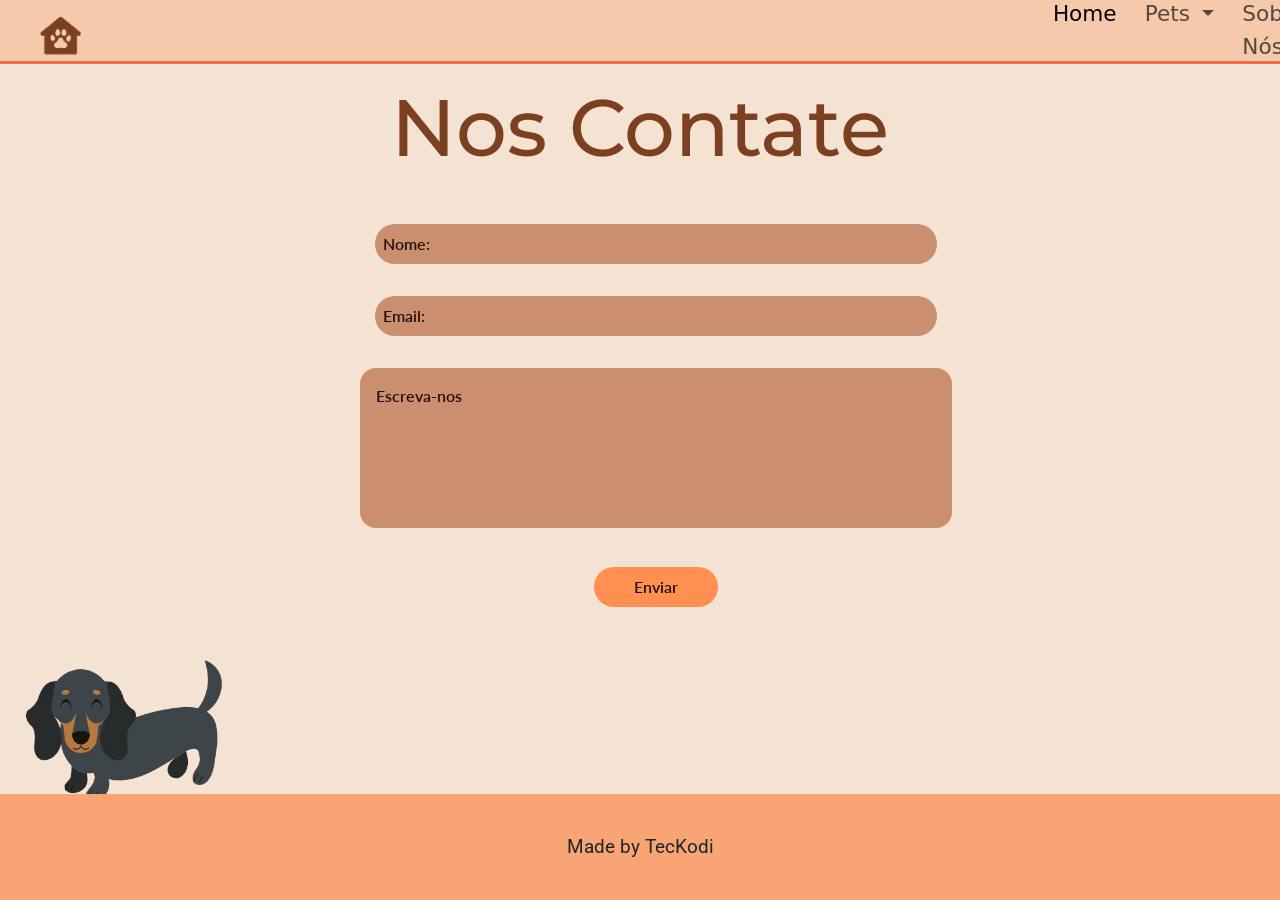
<file: web/contact.html>
<!DOCTYPE html>
<html lang="pt-br">
<head>
    <meta charset="UTF-8">
    <meta name="viewport" content="width=device-width, initial-scale=1.0">
    <title>Achados e Amados</title>

    <link rel="shortcut icon" href="./img/logoPetsBranco.png" type="image/x-icon">

    <link href='https://unpkg.com/boxicons@2.1.4/css/boxicons.min.css' rel='stylesheet'>
<!-- boxicons -->
<link href="https://cdn.jsdelivr.net/npm/bootstrap@5.3.3/dist/css/bootstrap.min.css" rel="stylesheet" integrity="sha384-QWTKZyjpPEjISv5WaRU9OFeRpok6YctnYmDr5pNlyT2bRjXh0JMhjY6hW+ALEwIH" crossorigin="anonymous">

<!-- bootstrap -->

<link rel="stylesheet" href="css/style.css">
<link rel="stylesheet" href="css/media/media.css">

</head>
<body>
    <header>
        <div class="bar">
            <!-- bg-transparent -->
            <nav class="navbar navbar-expand-lg  py-0">
                <div class="container-fluid">
                    <a class="navbar-brand" href="index.html"><img src="img/logoPetsMarrom.png" alt=""></a>
                    <button class="navbar-toggler" type="button" data-bs-toggle="collapse"
                        data-bs-target="#navbarNavDropdown" aria-controls="navbarNavDropdown" aria-expanded="false"
                        aria-label="Toggle navigation">
                        <span class="navbar-toggler-icon"></span>
                    </button>
                    <div class="collapse navbar-collapse" id="navbarNavDropdown">
                        <ul class="navbar-nav fs-4 ">
                            <li class="nav-item ">
                                <a class="nav-link active" aria-current="page" href="index.html">Home</a>
                            </li>
                            <li class="nav-item dropdown">
                                <a class="nav-link dropdown-toggle" href="#" role="button" data-bs-toggle="dropdown"
                                    aria-expanded="false">
                                    Pets
                                </a>
                                <ul class="dropdown-menu categoria">
                                    <!-- <li><a class="dropdown-item" href="pets.html">Gatos</a></li>
                                    <li><a class="dropdown-item" href="#">Cachorro</a></li>
                                    <li><a class="dropdown-item" href="#">Something else here</a></li> -->
                                </ul>
                            </li>
                            <li class="nav-item">
                                <a class="nav-link" href="aboutUs.html">Sobre Nós</a>
                            </li>
                            <li class="nav-item">
                                <a class="nav-link" href="contact.html">Contato</a>
                            </li>
                            <li class="nav-item logado">
                                <!-- <a class="nav-link" href="login.html">Login</a> -->
                            </li>
                        </ul>
                    </div>
                </div>
            </nav>
        </div>

    </header>

    <main>
        <section id="contact" class="contact">
            <h1>Nos Contate</h1>
            <div class="contato">
                <form action="https://api.staticforms.xyz/submit" method="post">
                    <input type="hidden" name="accessKey" value="a61a9479-4e42-4379-bc9b-01a0e63370bd">
                    <ul>
                        <li><input type="text" placeholder="Nome:" name="nome" id="nome"></li>
                        <li><input type="email" name="email" id="email" placeholder="Email:"></li>
                        <li><textarea name="texto" id="texto" placeholder="Escreva-nos" ></textarea></li>
                        <input type="hidden" name="redirectTo" value="https://achadoseamados.z15.web.core.windows.net/thanks.html">

                        <li><input type="submit" value="Enviar" /></li>
                    </ul>
                </form>
            </div>
            <img src="./img/doguinhoDecorativo.png" alt="cachorrinho fofo">

        </section>
   
    </main>
    
    <footer>
            <p>Made by TecKodi</p>
    </footer>



    
    <script src="https://cdn.jsdelivr.net/npm/bootstrap@5.3.3/dist/js/bootstrap.bundle.min.js" integrity="sha384-YvpcrYf0tY3lHB60NNkmXc5s9fDVZLESaAA55NDzOxhy9GkcIdslK1eN7N6jIeHz" crossorigin="anonymous"></script>
    <!-- bootstrap js -->
    <script src="js/js/jquery-3.6.1.min.js"></script>

    <script src="js/js/script.js"></script>
</body>
</html>
</file>
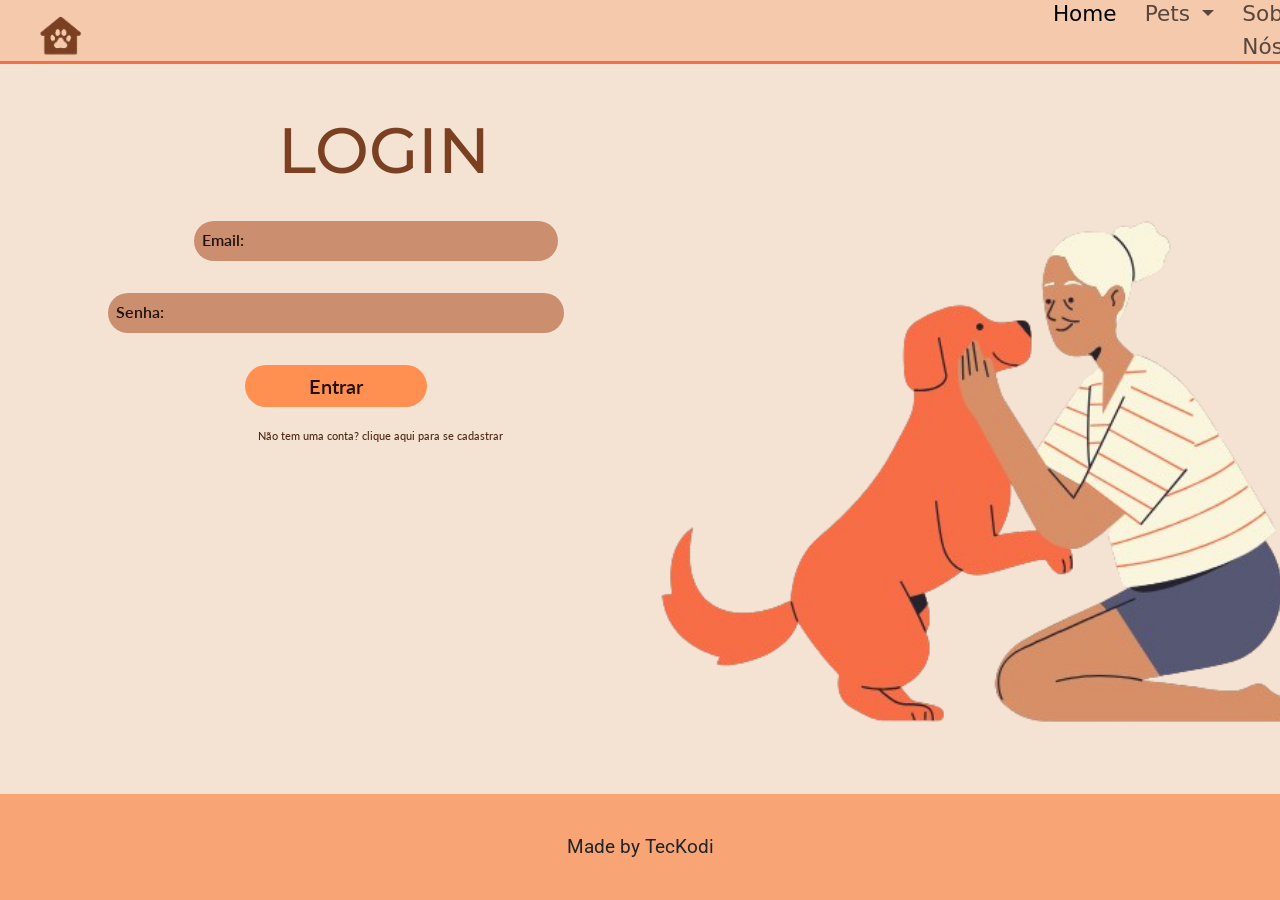
<file: web/login.html>
<!DOCTYPE html>
<html lang="pt-br">
<head>
    <meta charset="UTF-8">
    <meta name="viewport" content="width=device-width, initial-scale=1.0">
    <title>Achados e Amados</title>

    <link rel="shortcut icon" href="./img/logoPetsBranco.png" type="image/x-icon">

    <link href='https://unpkg.com/boxicons@2.1.4/css/boxicons.min.css' rel='stylesheet'>
<!-- boxicons -->
<link href="https://cdn.jsdelivr.net/npm/bootstrap@5.3.3/dist/css/bootstrap.min.css" rel="stylesheet" integrity="sha384-QWTKZyjpPEjISv5WaRU9OFeRpok6YctnYmDr5pNlyT2bRjXh0JMhjY6hW+ALEwIH" crossorigin="anonymous">
<!-- bootstrap -->
<link rel="stylesheet" href="css/style.css">
<link rel="stylesheet" href="css/media/media.css">

</head>
<body>
    <header>
        <div class="bar">
            <!-- bg-transparent -->
            <nav class="navbar navbar-expand-lg  py-0">
                <div class="container-fluid">
                    <a class="navbar-brand" href="index.html"><img src="img/logoPetsMarrom.png" alt=""></a>
                    <button class="navbar-toggler" type="button" data-bs-toggle="collapse"
                        data-bs-target="#navbarNavDropdown" aria-controls="navbarNavDropdown" aria-expanded="false"
                        aria-label="Toggle navigation">
                        <span class="navbar-toggler-icon"></span>
                    </button>
                    <div class="collapse navbar-collapse" id="navbarNavDropdown">
                        <ul class="navbar-nav fs-4 ">
                            <li class="nav-item ">
                                <a class="nav-link active" aria-current="page" href="index.html">Home</a>
                            </li>
                            <li class="nav-item dropdown">
                                <a class="nav-link dropdown-toggle" href="#" role="button" data-bs-toggle="dropdown"
                                    aria-expanded="false">
                                    Pets
                                </a>
                                <ul class="dropdown-menu categoria">
                                    <!-- <li><a class="dropdown-item" href="pets.html">Gatos</a></li>
                                    <li><a class="dropdown-item" href="#">Cachorro</a></li>
                                    <li><a class="dropdown-item" href="#">Something else here</a></li> -->
                                </ul>
                            </li>
                            <li class="nav-item">
                                <a class="nav-link" href="aboutUs.html">Sobre Nós</a>
                            </li>
                            <li class="nav-item">
                                <a class="nav-link" href="contact.html">Contato</a>
                            </li>
                            <li class="nav-item logado">
                                <!-- <a class="nav-link" href="login.html">Login</a> -->
                            </li>
                        </ul>
                    </div>
                </div>
            </nav>
        </div>

    </header>

    <main>
        <section class="login">
            <div class="log">
                <h1>LOGIN</h1>
                <div class="informacoes">
                    <ul>
                        <li><input type="text" name="nome" id="email" placeholder="Email:"></li>
                        <li><input type="password" name="email" id="senha" placeholder="Senha:"></li>
                        <button class="btn btn-lg btn-primary btn-block" type="button" id="btnLogin">Entrar</button>                    </ul>
                    <li><p><a href="cadastro.html">Não tem uma conta? clique aqui para se cadastrar</a></p></li>
                </div>
            </div>
            <img src="img/imgDecorativa.png" alt="">
        </section>
    </main>

    <footer>
            <p>Made by TecKodi</p>
    </footer>

    
    <script src="https://cdn.jsdelivr.net/npm/bootstrap@5.3.3/dist/js/bootstrap.bundle.min.js" integrity="sha384-YvpcrYf0tY3lHB60NNkmXc5s9fDVZLESaAA55NDzOxhy9GkcIdslK1eN7N6jIeHz" crossorigin="anonymous"></script>
    <!-- bootstrap js -->

    <script src="js/js/jquery-3.6.1.min.js"></script>

    <script src="js/js/script.js"></script>
    <script src="js/ajax/login.js"></script>
</body>
</html>
</file>
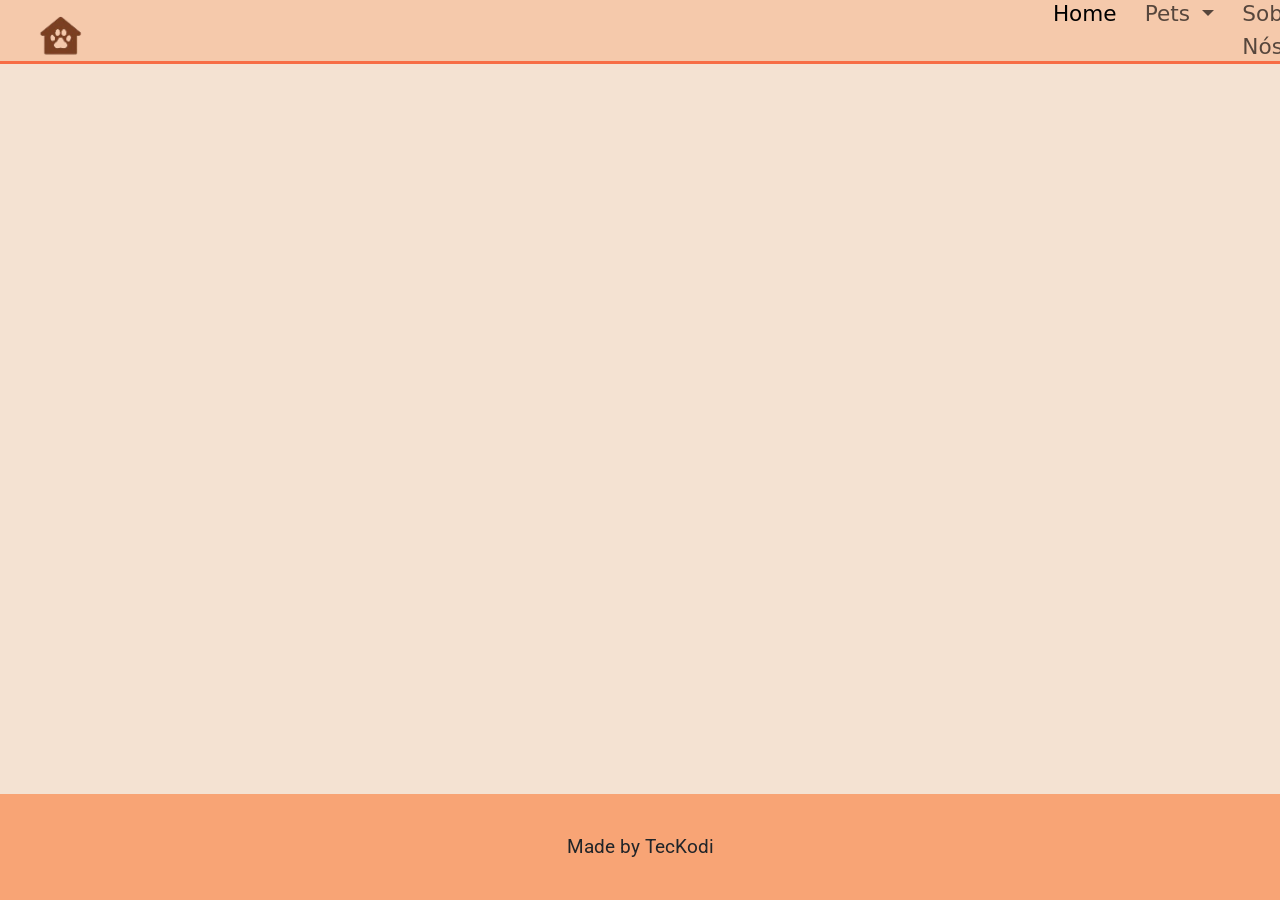
<file: web/perfil.html>
<!DOCTYPE html>
<html lang="pt-br">
<head>
    <meta charset="UTF-8">
    <meta name="viewport" content="width=device-width, initial-scale=1.0">
    <title>Achados e Amados</title>

    <link rel="shortcut icon" href="./img/logoPetsBranco.png" type="image/x-icon">

    <link href='https://unpkg.com/boxicons@2.1.4/css/boxicons.min.css' rel='stylesheet'>
<!-- boxicons -->
<link href="https://cdn.jsdelivr.net/npm/bootstrap@5.3.3/dist/css/bootstrap.min.css" rel="stylesheet" integrity="sha384-QWTKZyjpPEjISv5WaRU9OFeRpok6YctnYmDr5pNlyT2bRjXh0JMhjY6hW+ALEwIH" crossorigin="anonymous">
<!-- bootstrap -->
<link rel="stylesheet" href="css/style.css">
<link rel="stylesheet" href="css/media/media.css">


</head>
<body>
    <header>
        <div class="bar">
            <!-- bg-transparent -->
            <nav class="navbar navbar-expand-lg  py-0">
                <div class="container-fluid">
                    <a class="navbar-brand" href="index.html"><img src="img/logoPetsMarrom.png" alt=""></a>
                    <button class="navbar-toggler" type="button" data-bs-toggle="collapse"
                        data-bs-target="#navbarNavDropdown" aria-controls="navbarNavDropdown" aria-expanded="false"
                        aria-label="Toggle navigation">
                        <span class="navbar-toggler-icon"></span>
                    </button>
                    <div class="collapse navbar-collapse" id="navbarNavDropdown">
                        <ul class="navbar-nav fs-4 ">
                            <li class="nav-item ">
                                <a class="nav-link active" aria-current="page" href="index.html">Home</a>
                            </li>
                            <li class="nav-item dropdown">
                                <a class="nav-link dropdown-toggle" href="#" role="button" data-bs-toggle="dropdown"
                                    aria-expanded="false">
                                    Pets
                                </a>
                                <ul class="dropdown-menu categoria">
                                    <!-- <li><a class="dropdown-item" href="pets.html">Gatos</a></li>
                                    <li><a class="dropdown-item" href="#">Cachorro</a></li>
                                    <li><a class="dropdown-item" href="#">Something else here</a></li> -->
                                </ul>
                            </li>
                            <li class="nav-item">
                                <a class="nav-link" href="aboutUs.html">Sobre Nós</a>
                            </li>
                            <li class="nav-item">
                                <a class="nav-link" href="contact.html">Contato</a>
                            </li>
                            <li class="nav-item logado">
                                <!-- <a class="nav-link" href="login.html">Login</a> -->
                            </li>
                        </ul>
                    </div>
                </div>
            </nav>
        </div>

    </header>

    <main>
        <section class="perfil">
            <div class="perfiluau">

                <!-- <div class="perfilFoto">
                    <img id="fotoPerfil" src="" alt="Foto de Perfil">
                    <input type="file" id="uploadFoto" accept="image/*">
                </div>
                <div class="infPerfil">
                    <p id="nome">nome</p>
                    <p id="email">email</p>
                    <p id="telefone">telefone</p>
                    <br>
                    <hr>
                    <br>
                    <a href="PerfilEditar.html" id="editarinf">Editar informações</a>
                </div>
                <a href="index.html" id="logout">logOut</a> -->
            </div>
        </section>
    </main>

    <footer>
        <p>Made by TecKodi</p>
    </footer>


    
    <script src="https://cdn.jsdelivr.net/npm/bootstrap@5.3.3/dist/js/bootstrap.bundle.min.js" integrity="sha384-YvpcrYf0tY3lHB60NNkmXc5s9fDVZLESaAA55NDzOxhy9GkcIdslK1eN7N6jIeHz" crossorigin="anonymous"></script>
    <!-- bootstrap js -->
    <script src="js/js/jquery-3.6.1.min.js"></script>

    <script src="js/js/script.js"></script>
    <script src="js/ajax/perfil.js"></script>
</html>
</file>
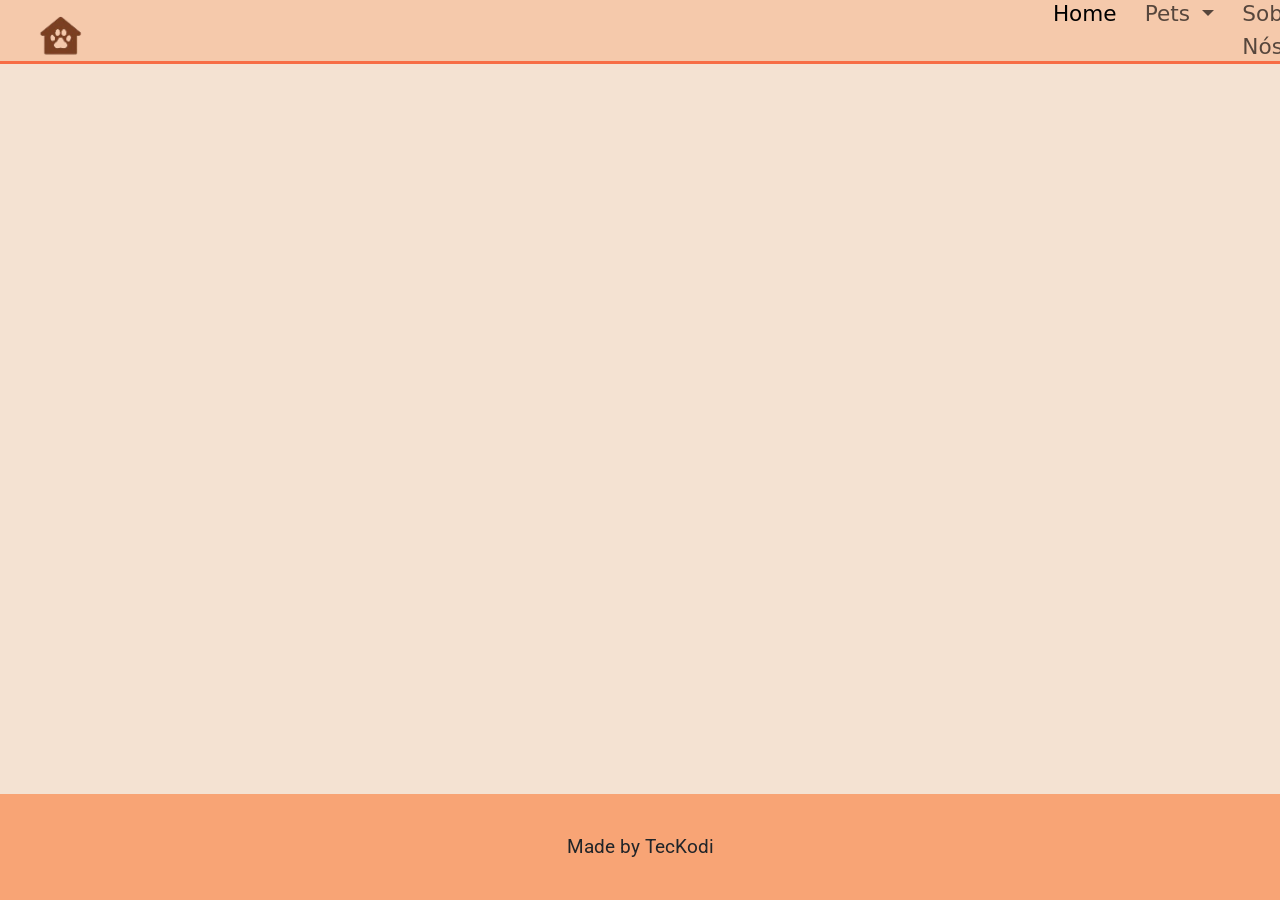
<file: web/pets.html>
<!DOCTYPE html>
<html lang="pt-br">

<head>
    <meta charset="UTF-8">
    <meta name="viewport" content="width=device-width, initial-scale=1.0">
    <title>Achados e Amados</title>

    <link rel="shortcut icon" href="./img/logoPetsBranco.png" type="image/x-icon">

    <link href='https://unpkg.com/boxicons@2.1.4/css/boxicons.min.css' rel='stylesheet'>
    <!-- boxicons -->
    <link href="https://cdn.jsdelivr.net/npm/bootstrap@5.3.3/dist/css/bootstrap.min.css" rel="stylesheet"
        integrity="sha384-QWTKZyjpPEjISv5WaRU9OFeRpok6YctnYmDr5pNlyT2bRjXh0JMhjY6hW+ALEwIH" crossorigin="anonymous">
    <!-- bootstrap -->

    <link rel="stylesheet" href="css/style.css">
    <link rel="stylesheet" href="css/media/media.css">
</head>

<body>
    <header>
        <div class="bar">
            <!-- bg-transparent -->
            <nav class="navbar navbar-expand-lg  py-0">
                <div class="container-fluid">
                    <a class="navbar-brand" href="index.html"><img src="img/logoPetsMarrom.png" alt=""></a>
                    <button class="navbar-toggler" type="button" data-bs-toggle="collapse"
                        data-bs-target="#navbarNavDropdown" aria-controls="navbarNavDropdown" aria-expanded="false"
                        aria-label="Toggle navigation">
                        <span class="navbar-toggler-icon"></span>
                    </button>
                    <div class="collapse navbar-collapse" id="navbarNavDropdown">
                        <ul class="navbar-nav fs-4 ">
                            <li class="nav-item ">
                                <a class="nav-link active" aria-current="page" href="index.html">Home</a>
                            </li>
                            <li class="nav-item dropdown">
                                <a class="nav-link dropdown-toggle" href="#" role="button" data-bs-toggle="dropdown"
                                    aria-expanded="false">
                                    Pets
                                </a>
                                <ul class="dropdown-menu categoria">
                                    <!-- <li><a class="dropdown-item" href="pets.html">Gatos</a></li>
                                    <li><a class="dropdown-item" href="#">Cachorro</a></li>
                                    <li><a class="dropdown-item" href="#">Something else here</a></li> -->
                                </ul>
                            </li>
                            <li class="nav-item">
                                <a class="nav-link" href="aboutUs.html">Sobre Nós</a>
                            </li>
                            <li class="nav-item">
                                <a class="nav-link" href="contact.html">Contato</a>
                            </li>
                            <li class="nav-item logado">
                                <!-- <a class="nav-link" href="login.html">Login</a> -->
                            </li>
                        </ul>
                    </div>
                </div>
            </nav>
        </div>

    </header>


    <main>
        <!-- Header-->
        <header class="title">
            <div class="container">
                <div class="titulo" id="titulo">
                    <!-- <h1>Pets</h1>
                    <p id="tipoPet"></p>
                    <p>--------------------------------------------</p> -->
                </div>
            </div>
        </header>
        <!-- Section-->
        <section class="petSection">
            <div class="petCards">
                <div class="mx-auto p-5">
                    <div class="animale">
                        <div class="row row-cols-xxl-3 g-4">
                           
                        </div>
                    </div>
                </div>
            </div>
            </div>
        </section>

    </main>

    <footer>
        <p>Made by TecKodi</p>
    </footer>



    <script src="https://cdn.jsdelivr.net/npm/bootstrap@5.3.3/dist/js/bootstrap.bundle.min.js"
        integrity="sha384-YvpcrYf0tY3lHB60NNkmXc5s9fDVZLESaAA55NDzOxhy9GkcIdslK1eN7N6jIeHz"
        crossorigin="anonymous"></script>
    <!-- bootstrap js -->
    <script src="js/js/jquery-3.6.1.min.js"></script>

    <script src="js/js/script.js"></script>
    <script src="js/ajax/categoriaAnimal.js"></script>
</body>

</html>
</file>
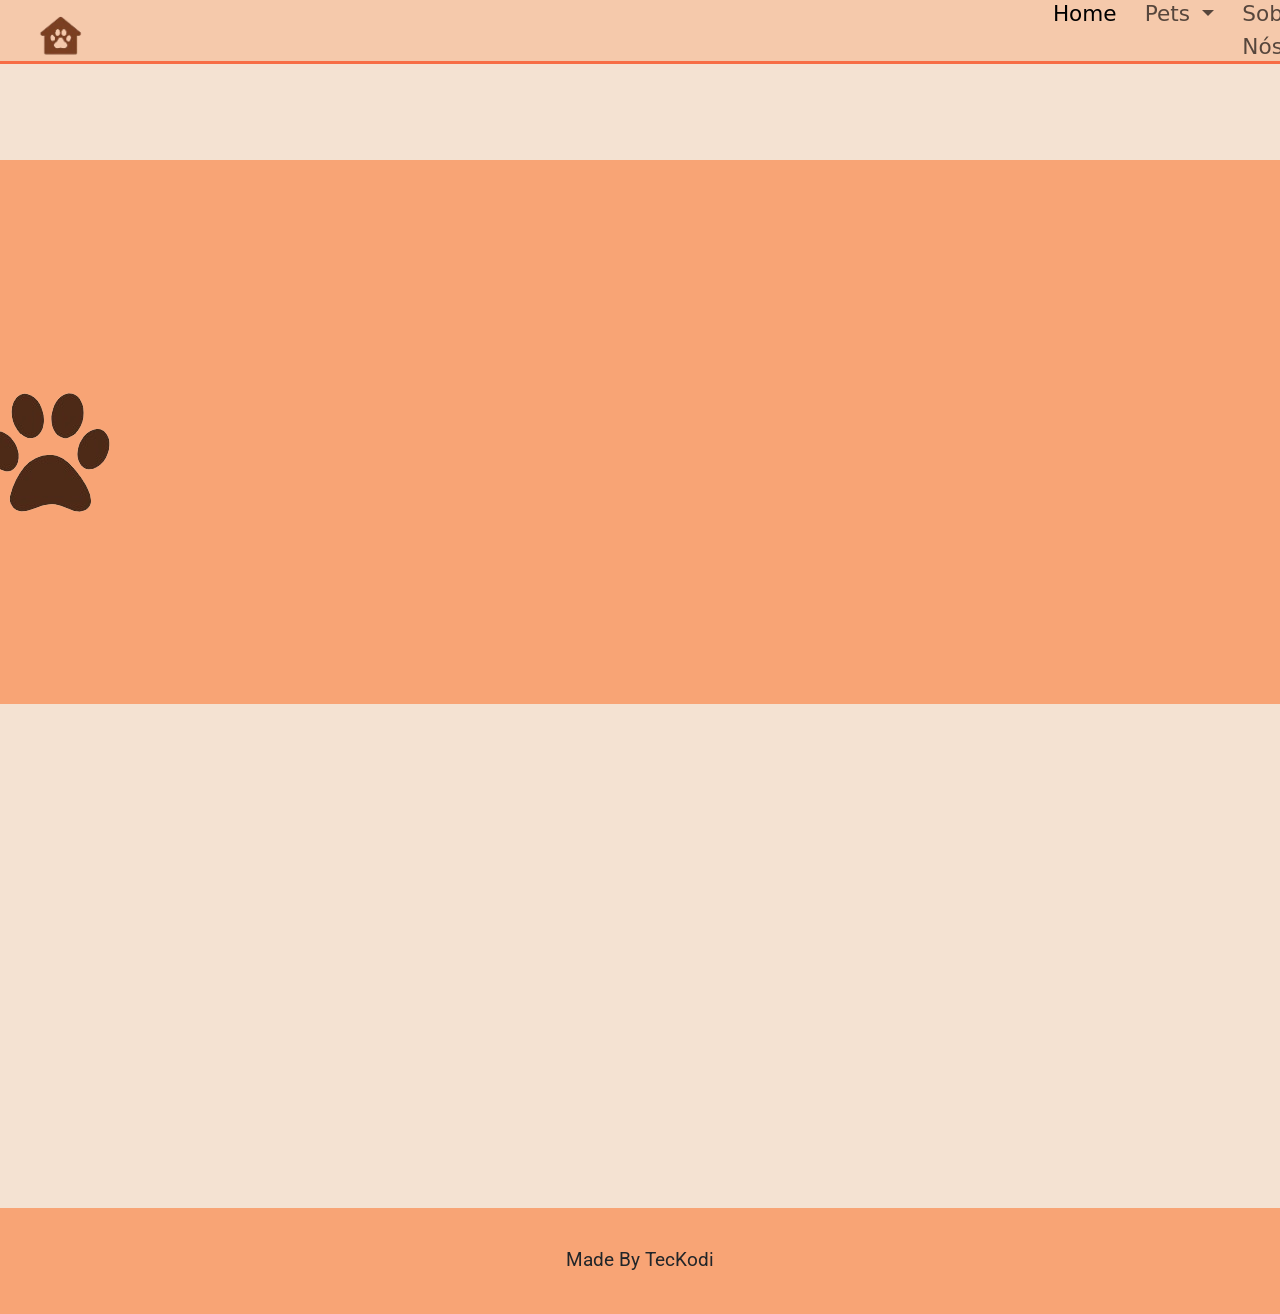
<file: web/petsDetalhes.html>
<!DOCTYPE html>
<html lang="pt-br">

<head>
    <meta charset="UTF-8">
    <meta name="viewport" content="width=device-width, initial-scale=1.0">
    <title>Achados e Amados</title>

    <link rel="shortcut icon" href="./img/logoPetsBranco.png" type="image/x-icon">

    <link href='https://unpkg.com/boxicons@2.1.4/css/boxicons.min.css' rel='stylesheet'>
    <!-- boxicons -->
    <link href="https://cdn.jsdelivr.net/npm/bootstrap@5.3.3/dist/css/bootstrap.min.css" rel="stylesheet"
        integrity="sha384-QWTKZyjpPEjISv5WaRU9OFeRpok6YctnYmDr5pNlyT2bRjXh0JMhjY6hW+ALEwIH" crossorigin="anonymous">
    <!-- bootstrap -->

    <link rel="stylesheet" href="css/style.css">
    <link rel="stylesheet" href="css/media/media.css">
</head>

<body>
    <header>
        <div class="bar">
            <!-- bg-transparent -->
            <nav class="navbar navbar-expand-lg  py-0">
                <div class="container-fluid">
                    <a class="navbar-brand" href="index.html"><img src="img/logoPetsMarrom.png" alt=""></a>
                    <button class="navbar-toggler" type="button" data-bs-toggle="collapse"
                        data-bs-target="#navbarNavDropdown" aria-controls="navbarNavDropdown" aria-expanded="false"
                        aria-label="Toggle navigation">
                        <span class="navbar-toggler-icon"></span>
                    </button>
                    <div class="collapse navbar-collapse" id="navbarNavDropdown">
                        <ul class="navbar-nav fs-4 ">
                            <li class="nav-item ">
                                <a class="nav-link active" aria-current="page" href="index.html">Home</a>
                            </li>
                            <li class="nav-item dropdown">
                                <a class="nav-link dropdown-toggle" href="#" role="button" data-bs-toggle="dropdown"
                                    aria-expanded="false">
                                    Pets
                                </a>
                                <ul class="dropdown-menu categoria">
                                    <!-- <li><a class="dropdown-item" href="pets.html">Gatos</a></li>
                                    <li><a class="dropdown-item" href="#">Cachorro</a></li>
                                    <li><a class="dropdown-item" href="#">Something else here</a></li> -->
                                </ul>
                            </li>
                            <li class="nav-item">
                                <a class="nav-link" href="aboutUs.html">Sobre Nós</a>
                            </li>
                            <li class="nav-item">
                                <a class="nav-link" href="contact.html">Contato</a>
                            </li>
                            <li class="nav-item logado">
                                <!-- <a class="nav-link" href="login.html">Login</a> -->
                            </li>
                        </ul>
                    </div>
                </div>
            </nav>
        </div>

    </header>

    <main>
        <!-- Pet section-->
        <section class="py-5 pb-4">
            <div class="contain">
                <div class="container-fluid px-4 px-lg-5 my-5">
                    <div class="row gx-4 gx-lg-5 align-items-center petDetalhes">
                        <!-- <div class="col-md-5">
                            <img class="card-img-top mb-5 mb-md-0" src="./img/pet4.jpg" alt="..." id="imagem" />
                        </div>
                        <div class="col-md-6" id="InfPet">
                            <h1 class="display-5" id="nomePet">Nome:</h1>
                            <div class="fs-5 mb-5">
                                <span id="idadePet">Idade:</span>
                            </div>
                            <p class="lead" id="descricaoPet">Lucky nem sempre teve esse nome… Antes, ele vagava sozinho pelas ruas, com fome e medo, sem ninguém para chamá-lo de seu. Enfrentou dias frios e noites solitárias, buscando abrigo onde podia. Mas sua sorte mudou quando foi resgatado por um abrigo amoroso. Agora, Lucky espera ansiosamente por um lar definitivo, onde possa finalmente sentir o calor de uma família. Ele tem muito amor para dar—só falta alguém para recebê-lo. Será que você é essa pessoa especial? 💛🐶🏡</p>
                                <div class="d-flex">
                                    <button class="btn btn-outline-danger flex-shrink-0" type="button" id="btnAdotar">
                                        <i class="bi bi-whatsapp"></i>
                                        Quero adotar!
                                    </button>
                                </div>
                            </div> -->
                        </div>
                    </div>
                    <img class="pata" src="./img/imgDecorativaPataUma.png" alt="">
                </div>
                <div class="infTecnicas">
                    <!-- <h2>Mais Informações</h2>
                    <ul>
                        <li>
                            <p id="vacina">Vacinas:</p>
                        </li>
                        <li>
                            <p id="porte">Porte:</p>
                        </li>
                        <li>
                            <p id="sexo">Sexo:</p>
                        </li>
                        <li>
                            <p id="peso">Peso:</p>
                        </li>
                    </ul> -->
            </div>
        </section>


    </main>

    <footer>
        <p>Made By TecKodi</p>
    </footer>

    <script src="https://cdn.jsdelivr.net/npm/bootstrap@5.3.3/dist/js/bootstrap.bundle.min.js"
        integrity="sha384-YvpcrYf0tY3lHB60NNkmXc5s9fDVZLESaAA55NDzOxhy9GkcIdslK1eN7N6jIeHz"
        crossorigin="anonymous"></script>
    <!-- bootstrap js -->
    <script src="js/js/jquery-3.6.1.min.js"></script>

    <script src="js/js/script.js"></script>
    <script src="js/ajax/petsDetalhes.js"></script>
    
</body>

</html>
</file>
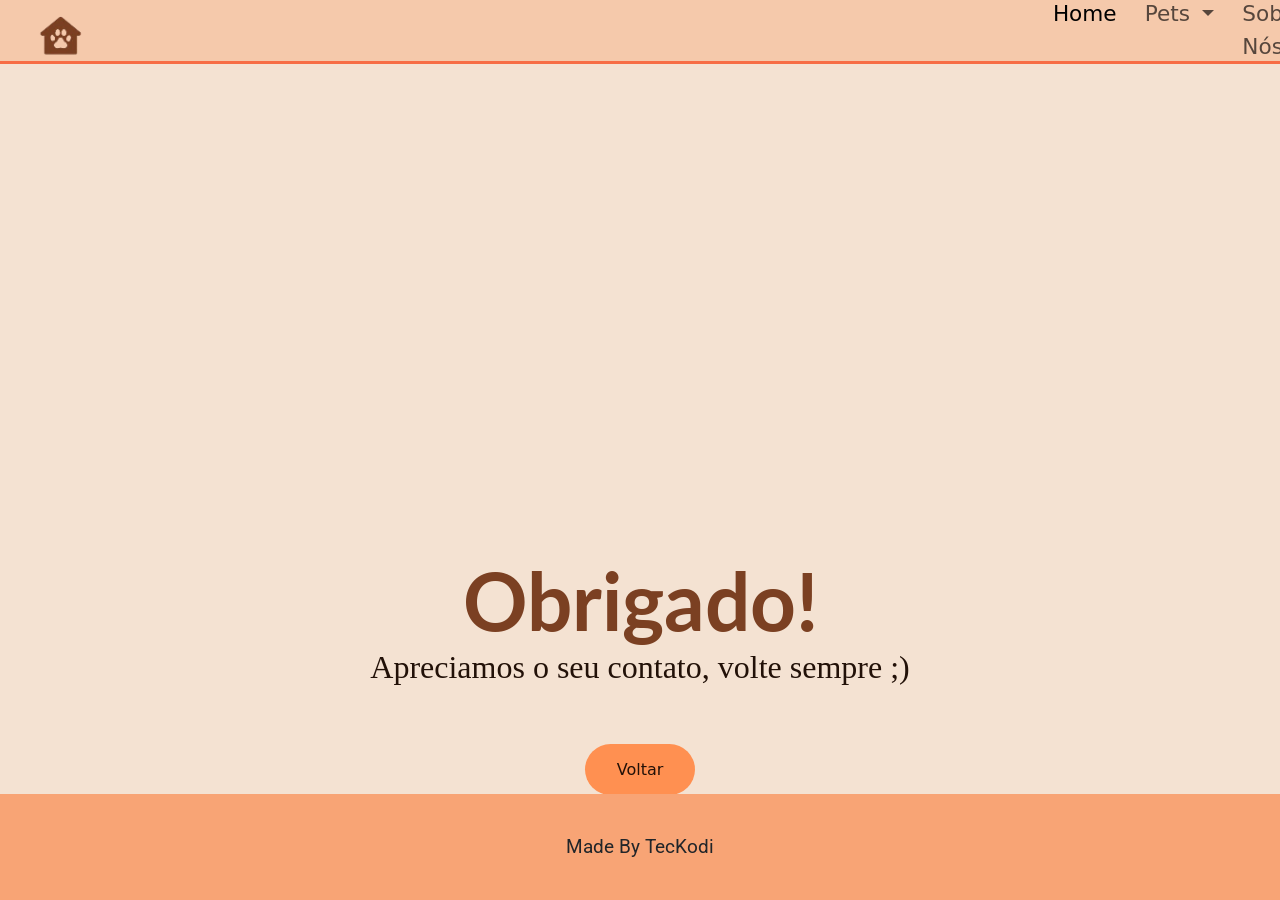
<file: web/thanks.html>
<!DOCTYPE html>
<html lang="pt-br">

<head>
    <meta charset="UTF-8">
    <meta name="viewport" content="width=device-width, initial-scale=1.0">
    <title>Achados e Amados</title>

    <link rel="shortcut icon" href="./img/logoPetsBranco.png" type="image/x-icon">

    <link href='https://unpkg.com/boxicons@2.1.4/css/boxicons.min.css' rel='stylesheet'>
    <!-- boxicons -->
    <link href="https://cdn.jsdelivr.net/npm/bootstrap@5.3.3/dist/css/bootstrap.min.css" rel="stylesheet"
        integrity="sha384-QWTKZyjpPEjISv5WaRU9OFeRpok6YctnYmDr5pNlyT2bRjXh0JMhjY6hW+ALEwIH" crossorigin="anonymous">
    <!-- bootstrap -->

    <link rel="stylesheet" href="css/style.css">
    <link rel="stylesheet" href="css/media/media.css">
</head>

<body>
    <header>
        <div class="bar">
            <!-- bg-transparent -->
            <nav class="navbar navbar-expand-lg  py-0">
                <div class="container-fluid">
                    <a class="navbar-brand" href="index.html"><img src="img/logoPetsMarrom.png" alt=""></a>
                    <button class="navbar-toggler" type="button" data-bs-toggle="collapse"
                        data-bs-target="#navbarNavDropdown" aria-controls="navbarNavDropdown" aria-expanded="false"
                        aria-label="Toggle navigation">
                        <span class="navbar-toggler-icon"></span>
                    </button>
                    <div class="collapse navbar-collapse" id="navbarNavDropdown">
                        <ul class="navbar-nav fs-4 ">
                            <li class="nav-item ">
                                <a class="nav-link active" aria-current="page" href="index.html">Home</a>
                            </li>
                            <li class="nav-item dropdown">
                                <a class="nav-link dropdown-toggle" href="#" role="button" data-bs-toggle="dropdown"
                                    aria-expanded="false">
                                    Pets
                                </a>
                                <ul class="dropdown-menu categoria">
                                    <!-- <li><a class="dropdown-item" href="pets.html">Gatos</a></li>
                                    <li><a class="dropdown-item" href="#">Cachorro</a></li>
                                    <li><a class="dropdown-item" href="#">Something else here</a></li> -->
                                </ul>
                            </li>
                            <li class="nav-item">
                                <a class="nav-link" href="aboutUs.html">Sobre Nós</a>
                            </li>
                            <li class="nav-item">
                                <a class="nav-link" href="contact.html">Contato</a>
                            </li>
                            <li class="nav-item logado">
                                <!-- <a class="nav-link" href="login.html">Login</a> -->
                            </li>
                        </ul>
                    </div>
                </div>
            </nav>
        </div>

    </header>

    <div class="geral">
        <h2>Obrigado!</h2>
        <h4>Apreciamos o seu contato, volte sempre ;)</h4>
        <a href="index.html" class="btnDefault">Voltar</a>
    </div>



    </main>


    <footer>
        <p>Made By TecKodi</p>
    </footer>




    <script src="https://cdn.jsdelivr.net/npm/bootstrap@5.3.3/dist/js/bootstrap.bundle.min.js"
        integrity="sha384-YvpcrYf0tY3lHB60NNkmXc5s9fDVZLESaAA55NDzOxhy9GkcIdslK1eN7N6jIeHz"
        crossorigin="anonymous"></script>
    <!-- bootstrap js -->
    <script src="js/js/jquery-3.6.1.min.js"></script>
    <script src="js/js/script.js"></script>
</body>

</html>
</file>
<file: web/css/style.css>
/* #region global */

/* fonts */
@import url('https://fonts.googleapis.com/css2?family=Dancing+Script:wght@400..700&family=Lacquer&family=Poppins:ital,wght@0,100;0,200;0,300;0,400;0,500;0,600;0,700;0,800;0,900;1,100;1,200;1,300;1,400;1,500;1,600;1,700;1,800;1,900&family=Protest+Revolution&family=Roboto:ital,wght@0,100;0,300;0,400;0,500;0,700;0,900;1,100;1,300;1,400;1,500;1,700;1,900&family=Saira+Extra+Condensed:wght@100;200;300;400;500;600;700;800;900&display=swap');
/* roboto */

@import url('https://fonts.googleapis.com/css2?family=Dancing+Script:wght@400..700&family=Lacquer&family=Lato:ital,wght@0,100;0,300;0,400;0,700;0,900;1,100;1,300;1,400;1,700;1,900&family=Poppins:ital,wght@0,100;0,200;0,300;0,400;0,500;0,600;0,700;0,800;0,900;1,100;1,200;1,300;1,400;1,500;1,600;1,700;1,800;1,900&family=Protest+Revolution&family=Roboto:ital,wght@0,100;0,300;0,400;0,500;0,700;0,900;1,100;1,300;1,400;1,500;1,700;1,900&family=Saira+Extra+Condensed:wght@100;200;300;400;500;600;700;800;900&display=swap');
/* Lato */

@import url('https://fonts.googleapis.com/css2?family=Dancing+Script:wght@400..700&family=Lacquer&family=Lato:ital,wght@0,100;0,300;0,400;0,700;0,900;1,100;1,300;1,400;1,700;1,900&family=Montserrat:ital,wght@0,100..900;1,100..900&family=Poppins:ital,wght@0,100;0,200;0,300;0,400;0,500;0,600;0,700;0,800;0,900;1,100;1,200;1,300;1,400;1,500;1,600;1,700;1,800;1,900&family=Protest+Revolution&family=Roboto:ital,wght@0,100;0,300;0,400;0,500;0,700;0,900;1,100;1,300;1,400;1,500;1,700;1,900&family=Saira+Extra+Condensed:wght@100;200;300;400;500;600;700;800;900&display=swap');
/* Montserrat */


@import url('https://fonts.googleapis.com/css2?family=Dancing+Script:wght@400..700&family=Josefin+Sans:ital,wght@0,100..700;1,100..700&family=Lacquer&family=Lato:ital,wght@0,100;0,300;0,400;0,700;0,900;1,100;1,300;1,400;1,700;1,900&family=Montserrat:ital,wght@0,100..900;1,100..900&family=Poppins:ital,wght@0,100;0,200;0,300;0,400;0,500;0,600;0,700;0,800;0,900;1,100;1,200;1,300;1,400;1,500;1,600;1,700;1,800;1,900&family=Protest+Revolution&family=Roboto:ital,wght@0,100;0,300;0,400;0,500;0,700;0,900;1,100;1,300;1,400;1,500;1,700;1,900&family=Saira+Extra+Condensed:wght@100;200;300;400;500;600;700;800;900&display=swap');
/* Josefin Sans*/



@import url('https://fonts.googleapis.com/css2?family=Dancing+Script:wght@400..700&family=Josefin+Sans:ital,wght@0,100..700;1,100..700&family=Lacquer&family=Lato:ital,wght@0,100;0,300;0,400;0,700;0,900;1,100;1,300;1,400;1,700;1,900&family=Montserrat:ital,wght@0,100..900;1,100..900&family=Poppins:ital,wght@0,100;0,200;0,300;0,400;0,500;0,600;0,700;0,800;0,900;1,100;1,200;1,300;1,400;1,500;1,600;1,700;1,800;1,900&family=Protest+Revolution&family=Roboto:ital,wght@0,100;0,300;0,400;0,500;0,700;0,900;1,100;1,300;1,400;1,500;1,700;1,900&family=Saira+Extra+Condensed:wght@100;200;300;400;500;600;700;800;900&family=Yeseva+One&display=swap');
/* Yeseva One */


/* css */
* {
    margin: 0;
    padding: 0;
    box-sizing: border-box;
}


/* paleta de cores */

:root {
    --color-bg-base: #f4e2d2;
    --color-orange-base-opacity: #f8a57569;
    --color-orange-base: #f8a475;
    --color-orange-accent: #ff9051;
    --color-orange-accent-nav: #f76d45;
    --color-brown-input-base: #cb8f70;
    --color-brown-text-base: #4d2917;
    --color-brown-text-Title2: #7b4022;
    --color-brown-text-dark: #221108;
    --color-brown-text-white: #ffffff;
}

/* .darkmode:root{
    --color-bg-base:#484645 ;
    --color-orange-base: #f8a475 ;
    --color-orange-accent: #ff9051 ;
    --color-orange-accent-nav: #f76d45 ;
    --color-brown-input-base: #cb8f70;
    --color-brown-text-base: #f7c4aa;
    --color-brown-text-Title2: #edaa88;
    --color-brown-text-dark: #d6c3b9;
    --color-brown-text-white: #100f0f;
} */

body {
    position: absolute;
    height: 100%;
    background: var(--color-bg-base);
    margin: 0;
    padding: 0;
    width: 100%;
    overflow-x: hidden;
}
body::-webkit-scrollbar {
    width: 8px;
  }
 
  body::-webkit-scrollbar-track {
    background: var(--color-bg-base);
  }
 
  body::-webkit-scrollbar-thumb {
    background-color: var(--color-brown-text-base);
    border-radius: 20px;
  }

html, body {
    margin: 0;
    padding: 0;
    display: flex;
    flex-direction: column;
    
}



main {
    flex: 1;
}


/* #endregion */


/* #region nav */
header {

    .bar {
        nav {
            position: fixed;
            z-index: 100;
            width: 100%;
            height: 4em;
            border-bottom: 3px solid var(--color-orange-accent-nav);
            background: var(--color-orange-base-opacity);
            
            img {
                width: 5em;
                margin-top: 0.4em;
            }
            li{
                padding: 0 .5em 0 0;
                a{
                    font-size: .6em;
                    /* background: var(--color-orange-accent-nav); */
                    border-radius: 5em;
                    &:hover{
                        background: var(--color-orange-accent-nav);
                    }
                }
            }
        }

    }

}
.navbar-collapse{
    padding-left: 73%;
}

/* #endregion */

/* #region top */
.top {
    /* width: auto; */
    /* max-width: max-content; */
    z-index: -1;
    background: var(--color-orange-base);
    width: 100%;
    /* height: 49em; */
    height: 100vh;
    align-items: center;
    display: flex;
    flex-direction: column;
    justify-content: center;
    position: relative;
    overflow: hidden;
    .Topo {
        padding-top: 1em;
        display: flex;
        /* max-width: max-content; */

        h1 {
            position: relative;
            margin: 1em 0em 0 1.5em;
            font-weight: 100;
            font-family: 'Yeseva One';
            font-size: 10em;
            color: var(--color-brown-text-Title2);
            text-align: center;
        }
        h2 {
            margin-top: 1em;
            position: absolute;
            top: 1.7em;
            display: flex;
            padding: 0 0 0 1.4em;
            font-weight: 100;
            font-family: 'Yeseva One';
            font-size: 10em;
            color: var(--color-brown-text-Title2);
            text-align: center;
        }

        .img1 {
            position: relative;
            z-index: 2;
            display: flex;
            left: -0.8em;
            /* margin-left: 0em; */
            object-fit: cover;
            width: 65em;
            height: auto;
            margin-left: 10em;
        }
        .img2 {
            position: absolute;
            z-index: 1;
            width: 35em;
            height: 59em;
            object-fit: cover;
            left: 52em;
            margin-top: 0em;
            max-height: 50em;
            margin-left: 10em;

        }
    }
}
/* #endregion */

/* #region main */

.Pet {
    
    width: 100%;
    height: 48em;
    display: flex;
    /* background: red; */

    .lado1 {
        /* background: green; */
        position: relative;
        width: 100%;

        .texto {
            margin: 2em 0 0 0 1em;
            /* display: flex; */
            h3 {
                /* font-family: 'Yeseva One'; */
                font-family: 'Montserrat';
                font-weight: 400;
                font-size: 1.7em;
                margin: 3.5em 0em 0em 4em;
            }

            h1 {
                font-weight: 100;
                font-family: 'Yeseva One';
                font-size: 6em;
                margin: -0.1em 0 0 2.1em;
            }

        }

        .petInformacoes {
            display: flex;
            /* background: rebeccapurple; */
            margin: 3em 0 0 0;
            width: 100%;

            
            .coroa{
                position: absolute;
                z-index: 2;
                width: 17em;
                margin: -5em 0em 0em -1em;
            }
            .animais {
                position: relative;
                z-index: 1;
                margin: 1em 0 0 7em;
                width: 18em;
                /* width: 50%; */
                height: 50%;
                object-fit: cover;
                border-radius: 5%;
                border: 5px solid var(--color-orange-accent);
            }
           

            ul {
                list-style: none;

                h1 {
                    display: flex;
                    position: relative;
                    margin-top: -0.2em;
                    margin-bottom: -0.1em;
                    left: -0.4em;
                    font-weight: bold;
                    color: var(--color-orange-accent);
                    font-family: 'Yeseva One';
                    font-size: 3em;
                    width: 100%;

                }

                li {
                    margin-left: 3em;
                    align-items: center;
                    justify-content: center;
                    p {
                        padding: 0.1em;
                        font-family: 'Lato';
                        font-size: 1.3em;
                        font-weight: 600;
                    }

                    a {
                        display: flex;
                        text-decoration: none;
                        color: var(--color-brown-text-dark);
                        font-weight: 500;
                        height: 2.5em;
                        width: 8.3em;
                        align-items: center;
                        text-align: center;
                        background: var(--color-orange-accent-nav);
                        padding: 1em;
                        font-size: 1em;
                        border-radius: 5em;
                        margin: 0 0 0 6em;

                        &:hover {
                            transition: all .3s;
                            color: var(--color-brown-text-dark);
                        }
                    }
                }
            }
            li:nth-last-child(2) p {
                width: 11em;
                padding: 2.7em 0 0 0;
                margin: 0;
                margin: 0 0 0 4.5em;
                font-size: 1em;
                /* font-weight: vorder; */
                text-align: center;
            }
            li:nth-last-child(2) p:last-of-type{
                padding: 0 0 0.7em 0;
            }
            
        }
        
    }
    
    .text {
        position: absolute;
        display: flex;
        /* background: rebeccapurple; */
        width: 28%;
        margin: 15em 0em 0 62em;
        border-top: 4px solid var(--color-orange-accent-nav);
        justify-content: center;
        align-items: center;

        p {
            text-align: center;
            width: 75%;
            margin: 0.1em 0 0 0;
            font-size: 1.8em;
            font-weight: 600;
            font-family: 'Lato';

        }
    }
}

/* #endregion */

/* #region cardPets */
#cardPets {
    width: 100%;
    height: 43em;
    display: flex;
    background: var(--color-orange-base);
    border-bottom: 0.3em Dotted var(--color-brown-text-base);
}
 
.card-pet h1 {
    width: 100%;
    text-align: center;
    max-width: 100%;
    font-size: 4em;
    width: auto;
    position: relative;
    justify-content: center;
    align-items: center;
    font-family: 'josefin fans';
    color: var(--color-brown-text-Title2);
}
 
.card-pet {
    width: 100%;
    text-align: center;
    max-width: 100%;
}
 
.card-list {
    position: absolute;
    width: 100%;
    height: 30em;
    list-style: none;
    padding-top: 6em;
    display: flex;
    justify-content: space-evenly;
    left: 0em;
}
 
.pet {
    width: 18%;
    height: 18em;
    align-items: center;
    justify-content: center;
    position: relative;
    text-align: center;
    overflow: visible;
    z-index: 2;
}
 
.pet .decoCard {
    overflow: hidden;
    position: absolute;
    margin: 0 0 0 -3.9em;
    top: 50%;
    left: 83%;
    transform: translate(-50%, -50%);
    width: 240%;
    max-width: 30em;
    align-items: center;
    justify-content: center;
    z-index: 2;
}
 
.pet img {
    position: relative;
    width: 100%;
    height: 100%;
    left: -1em;
    object-fit: cover;
    border-radius: 45px;
    max-width: 29.8em;
}
 
.pet p {
    font-family: 'Lato';
    font-size: 1.4em;
    font-weight: 600;
    margin-left: -1em;
    margin-bottom: 1em;
    margin-top: 1.1em;
}
 
.pet a {
    display: flex;
    max-width: 100%;
    justify-content: center;
    width: 8em;
    margin: 0 0 0 6em;
    text-decoration: none;
    font-size: 1em;
    color: var(--color-brown-text-white);
    background: var(--color-brown-text-base);
    padding: 0.5em;
    border-radius: 5em;
    z-index: 99;
    font-weight: 400;
 
    &:hover {
        transition: all .3s;
        background: var(--color-orange-accent-nav);
        color: var(--color-brown-text-dark);
    }
}
 
/* #endregion */

/* #region pix */
#pix {
    justify-content: center;
    align-items: center;
    .ajude {
        width: 100%;
        height: 33em;
        margin: 2em 0 0 -9em;
        text-align: center;
       
        .titulo {
            display: flex;
            margin: 0 0 0 5em;
            padding-bottom: 1em;
 
            img {
                position: relative;
                margin: 2em 0em 0 40em;
 
            }
 
            h1 {
                position: absolute;
                margin: 2em 0 0em 1.5em;
                width: 100%;
                font-family: 'josefin fans';
                color: var(--color-brown-text-Title2);
                font-size: 4em;
            }
        }
 
        .doase {
            display: flex;
            width: 100%;
            padding-top: 3em;
            padding-left: 12em;
            .doacoes {
                width: 50%;
                color: var(--color-brown-text-dark);
                h2 {
                    font-family: 'Lato';
                    padding: 0 0 0.8em 0;
                    font-size: 1.7em;
                }
 
                h3 {
                    padding: 0 0 1em 0;
                    font-family: 'Lato';
                    font-size: 1.7em;
 
                }
 
                .doacoesList {
                    list-style: none;
 
                    li {
                        p {
                            padding: 0 3em 0 0em;
                            font-family: 'Lato';
                            font-size: 1.3em;
                            font-weight: 600;
 
                        }
                        #pixie{
                            display: none;
 
                        }
                    }
                }
                li:nth-last-child(2) p{
                    font-size: 1em;
                }
 
            }
 
            .pix {
                list-style: none;
                border-radius: 8em;
                border: 2px solid var(--color-brown-text-dark);
                position: absolute;
                margin: -3em 0 0 15em;
                padding: 3em;
                width: 23em;
                height: 23em;
                display: flex;
                li {
                    width: 100%;
                    img{
                        position: absolute;
                        margin: -8.9em 0em 0 6em;
                    }
                    h2 {
                        position: absolute;
                        font-family: 'Lato';
                        color: var(--color-brown-text-dark);
                        padding: 0.5em 0 1em 2em;
                        font-size: 2em;
                        margin: -0.5em 0 0 0;
                    }
                   
                    h3 {
                        position: absolute;
                        text-align: center;
                        width: 100%;
                        position: relative;
                        font-weight: 500;
                        font-family: 'Lato';
                        color: var(--color-brown-text-dark);
                        padding: 5em 0em 0 0em;
                        font-size: 1.5em;
                        right: 0.8em;
                    }
 
                }
            }
        }
    }
}
 
/* #endregion */

/* #region equipe */
#equipe
{
    width: 100%;
    height:70em;
    margin: 0;
    padding: 0;
    display: flex;
    flex-direction: column;
    align-items: center;
    justify-content: center;
    text-align: center;
    margin: 4em 0 0 0;
}
 
 .equipe
{
    width: 100%;
}
 
.equipe h1
{
    width: 100%;
    display: flex;
    margin: -2em 0 0em 13em;
    font-size: 4em;
    font-family: 'josefin fans';
    color: var(--color-brown-text-Title2);
}
.equipe #barras{
    margin: 0 0 0 8em;
}
#barras{
        width: 100%;
        display: flex;
        text-align: center;
        font-size: 1.5em;
        font-family: 'josefin fans';
        font-weight: bold;
        color: var(--color-brown-text-Title2);
}
   
.equipeLista
{
    width: 100%;
    display: flex;
    justify-content: center;
    align-items: center;
    display: flex;
    margin-top: 4em;
}
 
.equipeLista ul:first-child{
    margin: 1em 1 0 5em;
}
 
.equipeLista ul
{
    width: 18%;
    list-style: none;
    height: 0em;
    size: 100%;
    text-align: center;
    margin: 1.5em 7em 0 5em;
}
 
.equipeLista li h2{
    padding-top: 0;
    margin: 2em 0 0em 0;
}
 
.equipeLista li img
{
    box-shadow: -20px 1px 60px 10px black;
    width: 100%;
    height: 55%;
    object-fit: cover;
}
.equipeLista li i{
    color: var(--color-brown-text-dark);
    font-size: 2em;
    margin: .5em .1em 0 .1em;
    &:hover{
        cursor: pointer;
        color: var(--color-orange-accent);
        transition: all .2s;
        transform: scale(1.5);
    }
}
 
/* #endregion */


/* #region footer */

footer {
    width: 100%;
    height: auto;
    /* min-height: 8em; */
    background: var(--color-orange-base);
    display: flex;
    text-align: center;
    align-items: center;
    position: relative;
    /* position: sticky; */
    justify-content: center;
    
}
footer p {
    font-family: 'Roboto';
    font-size: 1.2em;
    font-weight: normal;
    margin: 0;
    padding-top: 4em;
    padding: 2em 0em 2em 0em ;
}


/* #endregion */


/* #region Pets */
.title {
    width: 100%;
 
    .container {
        align-items: center;
        text-align: center;
            h1 {
                padding-top: 1em;
                padding-bottom: 0;
                font-size: 5em;
                font-family: 'josefin fans';
                color: var(--color-brown-text-Title2);
            }
           
        p {
            /* background: red; */
            color: var(--color-brown-text-base);
            font-size: 2em;
            /* padding-left: 10em; */
            padding-bottom: 1em;
        }
    }
}
 
.container{
    width: 100%;
}
.petSection{
    align-items: center;
}
 
.petCards .card{
        width: 340px;
        height: 530px;
        display: flex;
        border-top-left-radius: 40px;
        border-top-right-radius: 40px;
}
.card:hover{
    transition: .2s;
    border: 1.9px solid var(--color-brown-text-base);
    transform: scale(1.05);
}
 
.petCards .card img {
        width:93%;
        align-self: center;
        padding-top: 0.5em;
        height: 300px;
        border-radius: 40px;
        object-fit: cover;
        margin: 0em 0em 0em 0em;
        z-index: 0;
        border: 2px solid #f8a475;
}
 
.petCards .btn{
    color: var(--color-brown-text-white);
    background: var(--color-brown-text-base);
    border-radius: 5em;
    width: 80%;
    text-align: center;
    justify-content: center;
    font-weight: 500;
 
    &:hover
        {
            transition: all .3s;
            background: var(--color-orange-accent-nav);
            color: var(--color-brown-text-dark);
        }
}
h6{
    position: relative;
    font-size:1.9em;
    font-weight: 900;
    justify-content: center;
    color: var(--color-brown-text-base);
    font-family: 'josefin fans';
    top: 0em;
}
h6:last-of-type{
    top: 7em;
}
 
/* #endregion */

/* #region PetDetalhes */
 
.contain .container-fluid {
    /* background: rgba(255, 188, 255, 0.475); */
    width: 1800px;
    height: 544px;
    overflow: visible;
    display: flex;
    /* padding: 0em 0em 0em 0em; */
    /* align-items: center; */
}
 
.contain .container-fluid .col-md-5 {
    max-width: 500px;
}
 
.display-5 {
    position: absolute;
    font-size: 4em;
    font-family: 'josefin fans';
    color: var(--color-brown-text-Title2);
    font-weight: 700;
    margin-top: -4.5em;
    margin-left: -0.4em;
}
 
#idadePet,
#descricaoPet {
    /* font-size: 1em; */
    font-family: 'josefin fans';
    color: var(--color-brown-text-base);
    /* margin-top: -5em; */
}
 
#idadePet {
    display: flex;
    margin-top: -6em;
    font-weight: 600;
}
 
.d-flex .btn {
    position: absolute;
    display: flex;
    color: var(--color-brown-text-white);
    background: var(--color-brown-text-base);
    border-radius: 5em;
    /* width: 80%; */
    font-weight: 500;
    padding: 1em;
    margin: 9.7em 0 0 48em;
 
    &:hover {
        transition: all .3s;
        background: var(--color-orange-accent-nav);
        color: var(--color-brown-text-dark);
    }
}
 
.contain .container-fluid img {
    width: 85%;
    height: 530px;
    border-radius: 20px;
    object-fit: cover;
    margin: -6.5em 0em 0em 4em;
}
 
.contain .container-fluid .col-md-6 {
    /* background: green; */
    margin: 0em 0em 0em 0em;
}
 
.contain {
    /* margin-top: 0em; */
    width: 100%;
    background: var(--color-orange-base);
    height: 28em;
    margin-top: 7em;
    margin-bottom: 0em;
}
 
.contain .pata {
    position: absolute;
    margin-top: -24em;
    margin-left: -3em;
    z-index: 0;
    /* opacity: .1; */
}
 
.infTecnicas {
 
    /* margin: 3em 0 0 10em; */
    h2 {
        color: var(--color-brown-text-Title2);
        padding: .3em 41em .5em 0;
    }
 
    ul {
        padding-left: 10.5em;
        margin: 0;
        list-style: none;
 
        li {
            font-size: 0.8em;
            font-family: 'josefin fans';
            color: var(--color-brown-text-base);
        }
    }
}
 
/* #endregion */

/* #region aboutUs */

.aboutUs {
    flex-direction: column;
    justify-content: space-between;
    flex: 1;
    /* overflow: hidden; */
}
.about h1 {
    padding-top: 1.2em;
    font-family: 'josefin fans';
    color: var(--color-brown-text-Title2);
    font-size: 4em;
    /* background: red; */
}
    .about {
        text-align: center;
        overflow: hidden;
        /* align-items: center; */
        

        h2 {
            margin: 0;
            display: flex;
            position: absolute;
            color: var(--color-brown-text-Title2);
            font-size: 3em;
            width: 100%;
            top: 2.9em;
            left: 10em;
            text-align: center;
        }
    }

    .informacao {
        margin-left: 10em;
        display: flex;
        margin-top: 5em;
        width: 70em;
        height: 40em;
        /* background: red; */
        .imagem {
            margin-left: 2em;
            margin-top: 0.5em;

            img {
                position: absolute;
                border-radius: 5em;
                border: 5px solid var(--color-orange-accent-nav);
                width: 27%;
                height: 70%;
            }
        }
        .text p:first-child{
            margin: -2.1em 0 2.9em 14.9em;
            /* font-family: 'Lato'; */
            padding: 0 0 0.8em 0;
            text-align: center;
            width: 25em;
            font-size: 2.3em;
        }
        .text {
            margin-top: 10em;
            color: var(--color-brown-text-dark);
            p {
                padding-bottom: 0em;
                /* margin-top: 2em; */
                margin-left: 35.4em;
                font-family: 'Lato';
                font-weight: 500;
                font-size: 1.5em;
            }
        }

    }

    h2 {
        color: var(--color-brown-text-Title2);
        text-align: center;
        font-weight: 700;
        /* margin-top: 2em; */
        /* margin-left: 20em; */
        margin: 3em 0 0 0;
    }

.valores {
    align-items: center;
    text-align: center;
    color: var(--color-brown-text-dark);
    min-height: 48em;
    max-height: 48em;
    position: relative;
    overflow: hidden;
    /* background: #4d2917; */
}

.texto1 h1 {
    margin-left: -17em;
    margin-top: 1em;
    font-family: 'Lato';
    font-size: 3em;
    color: var(--color-brown-text-base);
}
.texto1 p {
    width: 35%;
    font-size: 1.2em;
    font-family: 'Lato';
    font-size: 1.3em;
    font-weight: 600;
    margin-left: 10.2em;
    color: var(--color-brown-text-base);
}
.texto1 .paragrafo{
    width: 40%;
    font-family: 'Lato';
    font-size: 1.3em;
    font-weight: 600;
    margin-left: 32.5em;
    margin-top: 8.0em;
    color: var(--color-brown-text-base);
}
.pestisco{
    display: flex;
    position: absolute;
    margin-top: -4.6em;
    margin-left: 90.6em;
    width: 30%;
}
.logo{
    margin-top: -10em;
    margin-left: -63em;
    object-fit: cover;
    width: 20%;
}
.patas{
    z-index: -1;
    position: absolute;
    margin-top: 2.8em;
    margin-left: -65em ;
    width: 25%;
    opacity: .6;
    /* transform:scaleY(-1); */
    /* image-orientation:; */
}
.texto2 p{
    font-weight: 500;
    width: 45%;
    margin-top: 0em;
    margin-left: 47em;
    font-size: 1.3em;
    font-family: 'Lato';
    font-weight: 600;
    color: var(--color-brown-text-base);
}

/* #endregion */

/* #region contact  */

.contact {
    margin: 0;
    text-align: center;
    align-items: center;
    /* flex: 1; */
    /* overflow: hidden; */
    h1 {
        font-family: 'jason';
        color: var(--color-brown-text-Title2);
        font-size: 5em;
        padding: 2.1em 0 .2em 0;
        font-weight: 500;

    }
    
    .contato {
        position: relative;
        z-index: 2;
        ul {
            list-style: none;
            li {
                
                input[type=text] {
                    border-radius: 10em;
                    font-weight: 600;
                    font-family: 'Lato';
                    width: 45%;
                    padding: .5em;
                    margin: 0em 0em 2em 0;
                    background: var(--color-brown-input-base);
                    border: none;

                }

                input[type=email] {
                    border-radius: 10em;
                    width: 45%;
                    padding: .5em;
                    margin: 0 0em 1em 0;
                    background: var(--color-brown-input-base);
                    border: none;
                    font-weight: 600;
                    font-family: 'Lato';
                }

                input[type=submit] {
                    border-radius: 10em;
                    width: 15%;
                    padding: .5em;
                    margin: 2em 0em 0em 0;
                    background: var(--color-orange-accent);
                    border: none;
                    color: var(--color-brown-text-dark);
                    font-weight: 600;
                    font-family: 'Lato';

                    &:hover 
                        {
                            transition: all .3s;
                            background: var(--color-brown-text-dark);
                            color: var(--color-brown-text-white);
                        }
                }

                input::placeholder {
                    color: var(--color-brown-text-dark);
                }

                textarea {
                    resize: none;
                    background: var(--color-brown-input-base);
                    color: var(--color-brown-text-dark);
                    border: none;
                    margin: 1em 0 0 0;
                    border-radius: 1em;
                    padding: 1em;
                    height: 10em;
                    width: 41.5em;
                    font-weight: 600;
                    font-family: 'Lato';
                }

                textarea::placeholder {
                    color: var(--color-brown-text-dark);
                }
            }
        }
    }

    img {
        position: absolute;
        display: flex;
        z-index: 1;
        margin: -9.5em 0em 0em 9.2em;
        width: 31%;
    }
}

/* #endregion */

/* #region thanks */
.geral {
    width: 100%;
    height: 100%;
    align-items: center;
    text-align: center;
    padding: 0 0 15em 0;
    overflow: hidden;
    scroll-behavior: smooth;
    margin: 0em 0 0 0;

    h2 {
        padding: 0em 0 0em 0;
        font-family: 'Lato';
        font-size: 5em;
        color: var(--color-brown-text-Title2);
    }

    h4 {
        font-family: 'JosefinSans';
        font-size: 2em;
        color: var(--color-brown-text-dark);
        padding: 0 0 1.5em 0;
    }

    a {
        text-decoration: none;
        color: #221108;
        background: var(--color-orange-accent);
        padding: 1em 2em;
        border-radius: 5em;
        margin: 0 0 0em 0;
    }
}
.geral :first-child{
    margin-top: 3.9em;
}

/* #endregion */

/* #region login */
 
.login {
    width: 100%;
    margin: 0;
    padding: 8em 0 0 0em;
    display: flex;
    /* flex-grow: 1; */
    /* background: #221108; */
    /* flex: 1; */
    .log {
        /* background: rebeccapurple; */
        width: 100%;
        align-items: center;
        align-content: center;
        justify-items: center;
        text-align: center;
        /* background: red; */
        h1 {
            font-family: 'jason';
            color: var(--color-brown-text-Title2);
            padding: 0em 0 0 0em;
            margin: -0.5em 0 0.5em 0;
            font-size: 4.5em;
            font-weight: 500;
        }
 
        .informacoes {
            /* background: red; */
            width: 100%;
            list-style: none;
 
            /* background: gainsboro; */
            ul {
                list-style: none;
                /* background: yellow; */
                display: flex;
                align-items: center;
                flex-direction: column;
                li {
                    width: 100%;
                    input::placeholder {
                    color: var(--color-brown-text-dark);
                    font-weight: 600;
                    font-family: 'Lato';
                    }
 
                    input[type=text] {
                        padding: .5em;
                        margin: 0 0 2em 0em;
                        width: 75%;
                        border-radius: 5em;
                        background: var(--color-brown-input-base);
                        border: none;
 
                    }
 
                    input[type=email] {
                        border: none;
                        padding: .5em;
                        margin: 0 0 2em 0em;
                        width: 75%;
                        border-radius: 5em;
                        background: var(--color-brown-input-base);
 
                    }
                    input[type=password] {
                        border: none;
                        padding: .5em;
                        margin: 0 0 2em 0em;
                        width: 75%;
                        border-radius: 5em;
                        background: var(--color-brown-input-base);
 
                    }
                }
                .btn {
                    width: 30%;
                    padding: 0.3em 2.5em;
                    background: var(--color-orange-accent);
                    border-radius: 3em;
                    border: none;
                    /* margin-bottom: 1em; */
                    margin: 0 0 0em 0em;
                    text-decoration: none;
                    color: var(--color-brown-text-dark);
                    font-weight: 600;
                    font-family: 'Lato';
           
                    &:hover
                    {
                        transition: all .3s;
                        background: var(--color-brown-text-dark);
                        color: var(--color-brown-text-white);
                    }
           
                }
            }
 
            p {
                margin-top: 1em;
                text-align: center;
                margin-left: 2em;
                a {
                    /* margin-top: 1em; */
                    /* text-decoration: none; */
                    margin: 0;
                    color: var(--color-brown-text-dark);
                    font-weight: 500;
                    font-family: 'Lato';
                    font-size: 0.7em;
                    text-decoration: none;
                    &:hover
                    {
                        transition: all .3s;
                        color: var(--color-orange-accent-nav);
                    }
                }
            }
        }
    }
 
    img {
        position: relative;
        top: 6.9em;
        z-index: -1;
        width: 100%;
        object-fit: cover;
    }
}
 
/* #endregion */

/* #region Cadastro */
 
.Cadastro {
    display: flex;
    justify-content: center;
    align-items: center;
    height: 100%;
    margin-top: 3%;
    flex-direction: column;
    padding-bottom: 2%;
 
    .cadastrar {
        width: 70%;
        padding: 0;
        display: flex;
        flex-direction: column;
        align-items: center;
        h1 {
            font-family: 'jason';
            font-size: 3em;
            color: var(--color-brown-text-Title2);
            text-align: center;
            margin-bottom: .5em;
 
        }
 
        .cadastro {
            text-align: center;
            display: grid;
            justify-content: center;
            width: 50%;
            display: flex;
            flex-direction: column;
            align-items: center;
 
            ul {
                width: 100%;
                list-style: none;
                padding: 0;
                li {
                    input {
                        min-width: 100%;
                        padding: .5em;
                        border-radius: 5em;
                        border: none;
                        color: var(--color-brown-text-dark);
                        background: var(--color-brown-input-base);
                        margin: 0 0 2em;
 
                    }
 
                    input::placeholder {
                        color: var(--color-brown-text-dark);
                    }
 
                }
 
                .btn {
                    padding: 0.3em 2.5em;
                    background: var(--color-orange-accent);
                    border-radius: 5em;
                    color: var(--color-brown-text-dark);
                    font-weight: 600;
                    font-family: 'Lato';
                    text-decoration: none;
                    border: none;
 
                    a {
                        color: var(--color-brown-text-dark);
                        text-decoration: none;
 
                        &:hover {
                            color: var(--color-brown-text-white);
                        }
                    }
 
                    &:hover {
                        transition: all .3s;
                        background: var(--color-brown-text-dark);
                        color: var(--color-brown-text-white);
                    }
                }
            }
 
            p {margin-top: .5em;
                margin-bottom: 1em;
                a {
                    color: var(--color-brown-text-dark);
                    font-weight: 500;
                    font-size: 1em;
                    margin: 0;
 
                    &:hover {
                        transition: all .3s;
                        color: var(--color-orange-accent-nav);
                    }
                }
            }
        }
 
    }
 
    img {
        position: absolute;
        width: 25%;
        height: 70%;
        z-index: -10;
        margin: 0em 80em 0 0;
    }
}
 
/* #endregion */

/* #region Perfil */
.perfiluau{
    width: 100%;
    display: flex;
    padding: 10em 0 0em 0;
    
    .perfilFoto{
        text-align: center;
        margin-left: 30em;

    }
    #fotoPerfil {
        width: 250px;
        height: 250px;
        border-radius: 50%;
        object-fit: cover;
        margin-bottom: 10px;
        
    }
    
    input[type="file"] {
        margin-top: 10px;
    }
    
    .infPerfil{
        margin: 0 0 0 10em;
        width: 100%;
        p{
            font-family: 'Lato';
            font-size: 1.5em;
        }
    }
    a{
        text-decoration: none;
        color: var(--color-brown-text-dark);
        background: var(--color-orange-accent);
        padding: 1em 2em;
        margin: 30em 10em 0 0;
    }
}
/* #endregion */
</file>
<file: web/css/media/media.css>
@media (max-width: 450px) {
    /* #region global */
    /* fonts */
    @import url('https://fonts.googleapis.com/css2?family=Dancing+Script:wght@400..700&family=Lacquer&family=Poppins:ital,wght@0,100;0,200;0,300;0,400;0,500;0,600;0,700;0,800;0,900;1,100;1,200;1,300;1,400;1,500;1,600;1,700;1,800;1,900&family=Protest+Revolution&family=Roboto:ital,wght@0,100;0,300;0,400;0,500;0,700;0,900;1,100;1,300;1,400;1,500;1,700;1,900&family=Saira+Extra+Condensed:wght@100;200;300;400;500;600;700;800;900&display=swap');
    /* roboto */

    @import url('https://fonts.googleapis.com/css2?family=Dancing+Script:wght@400..700&family=Lacquer&family=Lato:ital,wght@0,100;0,300;0,400;0,700;0,900;1,100;1,300;1,400;1,700;1,900&family=Poppins:ital,wght@0,100;0,200;0,300;0,400;0,500;0,600;0,700;0,800;0,900;1,100;1,200;1,300;1,400;1,500;1,600;1,700;1,800;1,900&family=Protest+Revolution&family=Roboto:ital,wght@0,100;0,300;0,400;0,500;0,700;0,900;1,100;1,300;1,400;1,500;1,700;1,900&family=Saira+Extra+Condensed:wght@100;200;300;400;500;600;700;800;900&display=swap');
    /* Lato */

    @import url('https://fonts.googleapis.com/css2?family=Dancing+Script:wght@400..700&family=Lacquer&family=Lato:ital,wght@0,100;0,300;0,400;0,700;0,900;1,100;1,300;1,400;1,700;1,900&family=Montserrat:ital,wght@0,100..900;1,100..900&family=Poppins:ital,wght@0,100;0,200;0,300;0,400;0,500;0,600;0,700;0,800;0,900;1,100;1,200;1,300;1,400;1,500;1,600;1,700;1,800;1,900&family=Protest+Revolution&family=Roboto:ital,wght@0,100;0,300;0,400;0,500;0,700;0,900;1,100;1,300;1,400;1,500;1,700;1,900&family=Saira+Extra+Condensed:wght@100;200;300;400;500;600;700;800;900&display=swap');
    /* Montserrat */


    @import url('https://fonts.googleapis.com/css2?family=Dancing+Script:wght@400..700&family=Josefin+Sans:ital,wght@0,100..700;1,100..700&family=Lacquer&family=Lato:ital,wght@0,100;0,300;0,400;0,700;0,900;1,100;1,300;1,400;1,700;1,900&family=Montserrat:ital,wght@0,100..900;1,100..900&family=Poppins:ital,wght@0,100;0,200;0,300;0,400;0,500;0,600;0,700;0,800;0,900;1,100;1,200;1,300;1,400;1,500;1,600;1,700;1,800;1,900&family=Protest+Revolution&family=Roboto:ital,wght@0,100;0,300;0,400;0,500;0,700;0,900;1,100;1,300;1,400;1,500;1,700;1,900&family=Saira+Extra+Condensed:wght@100;200;300;400;500;600;700;800;900&display=swap');
    /* Josefin Sans*/



    @import url('https://fonts.googleapis.com/css2?family=Dancing+Script:wght@400..700&family=Josefin+Sans:ital,wght@0,100..700;1,100..700&family=Lacquer&family=Lato:ital,wght@0,100;0,300;0,400;0,700;0,900;1,100;1,300;1,400;1,700;1,900&family=Montserrat:ital,wght@0,100..900;1,100..900&family=Poppins:ital,wght@0,100;0,200;0,300;0,400;0,500;0,600;0,700;0,800;0,900;1,100;1,200;1,300;1,400;1,500;1,600;1,700;1,800;1,900&family=Protest+Revolution&family=Roboto:ital,wght@0,100;0,300;0,400;0,500;0,700;0,900;1,100;1,300;1,400;1,500;1,700;1,900&family=Saira+Extra+Condensed:wght@100;200;300;400;500;600;700;800;900&family=Yeseva+One&display=swap');
    /* Yeseva One */


    /* css */
    * {
        margin: 0;
        padding: 0;
        box-sizing: border-box;
    }


    /* paleta de cores */

    :root {
        --color-bg-base: #f4e2d2;
        --color-orange-base: #f8a475;
        --color-orange-accent: #ff9051;
        --color-orange-accent-nav: #f76d45;
        --color-brown-input-base: #cb8f70;
        --color-brown-text-base: #4d2917;
        --color-brown-text-Title2: #7b4022;
        --color-brown-text-dark: #221108;
        --color-brown-text-white: #ffffff;
    }

    /* .darkmode:root{
    --color-bg-base:#484645 ;
    --color-orange-base: #f8a475 ;
    --color-orange-accent: #ff9051 ;
    --color-orange-accent-nav: #f76d45 ;
    --color-brown-input-base: #cb8f70;
    --color-brown-text-base: #f7c4aa;
    --color-brown-text-Title2: #edaa88;
    --color-brown-text-dark: #d6c3b9;
    --color-brown-text-white: #100f0f;
} */

    body {
        background: var(--color-bg-base);
        overflow-x: hidden;
    }

    html {
        overflow-x: hidden;
    }


    /* #endregion */


    /* #region nav */
    header {

        .bar {
            nav {
                position: fixed;
                z-index: 100;
                width: 100%;
                /* height: em; */
                border-bottom: 5px solid var(--color-orange-accent-nav);
                
                
                img {
                    width: 3.5em;
                    margin-top: .0em;
                }
                
            }

        }
        
        
    }

     .navbar-toggler{

        justify-content: flex-end;
        
     }
    #navbarNavDropdown{
        padding-top: 5%;
        padding-left: 80%;
        width:80%;
        background: rgba(255, 255, 255, 0.274);
        border-radius: 2%;
    }
    /* .navbar-nav{
        width: 100%;
    } */
   

    

    /* #endregion */


    /* #region top */
      .top {
          z-index: -1;
          background: var(--color-orange-base);
          width: 100%;
          height: 99.9vh;
          align-items: center;
          flex-direction: column;
          justify-content: center;
          position: relative;
   
          .Topo {
              display: flex;
              flex-direction: column;
              justify-content: center;
              align-items: center;
              h1 {
                  position: relative;
                  margin: 0;
                  font-weight: 100;
                  font-family: 'Yeseva One';
                  font-size: 4em;
                  color: var(--color-brown-text-Title2);
                  text-align: center;
                  margin-bottom: -1em;
              }
   
              h2 {
                  position: relative;
                  display: flex;
                  padding: 0;
                  margin: 0;
                  font-weight: 100;
                  font-family: 'Yeseva One';
                  font-size: 3em;
                  color: var(--color-brown-text-Title2);
                  text-align: center;
              }
   
              .img1 {
                  position: relative;
                  z-index: 2;
                  display: flex;
                  left: -15%;
                  top: 5em;
                  margin: 0 auto;
                  object-fit: cover;
                  width: 135%;
              }
   
              .img2 {
                  position: absolute;
                  z-index: 1;
                  width: 150%;
                  height: 100% !important;
                  opacity: .06;
                  margin: 0;
                  object-fit: cover;
                  max-height: none;
                  left: -8em;
              }
          }
      }
   
      /* #endregion */
   

/* #region main */
 
  .Pet {
    width: 100%;
    height: 50em;
    flex-direction: column;
    align-items: center;
    justify-content: center;

    .lado1 {
        position: relative;
        width: 100%;

        .texto {
            margin: 0;

            h3 {
                font-family: 'Montserrat';
                font-weight: 400;
                font-size: 1.3em;
                margin: 2em 0em 0em 10%;
            }

            h1 {
                font-weight: 100;
                font-family: 'Yeseva One';
                font-size: 3em;
                margin: 0.1em 0 0 25%;
            }

        }

        .petInformacoes {
            flex-direction: column;
            margin: 3.5em 0 0 0;
            width: 100%;
            display: flex;
            align-items: center;
            justify-content: center;


            .coroa {
                position: absolute;
                display: block;
                z-index: 2;
                width: 17em;
                margin: -32em 0em 0em -64%;
            }

            .animais {
                position: relative;
                z-index: 1;
                margin: 0em 0 0 0em;
                width: 80%;
                height: 50%;
                object-fit: cover;
                border-radius: 5%;
                border: 5px solid var(--color-orange-accent);
            }


            ul {
                list-style: none;

                h1 {
                    display: none;
                }

                li {
                    margin-left: 0em;
                    align-items: center;
                    justify-content: center;
                    text-align: center;
                    flex-direction: column;
                    display: flex;

                    p {
                        padding: 0.1em;
                        font-family: 'Lato';
                        font-size: 1.3em;
                        font-weight: 600;
                    }

                    a {
                        display: flex;
                        text-align: center;
                        text-decoration: none;
                        color: var(--color-brown-text-dark);
                        font-weight: 500;
                        height: 2.5em;
                        width: 8.3em;
                        align-items: center;
                        text-align: center;
                        background: var(--color-orange-accent-nav);
                        padding: 1em;
                        font-size: 1em;
                        border-radius: 5em;
                        margin: 0;

                        &:hover {
                            transition: all .3s;
                            color: var(--color-brown-text-dark);
                        }
                    }
                }
            }

            ul {
                width: 100%;
                display: grid;
                padding: 0;
                justify-content: center;
                margin-top: 1.5em;
                padding-top: .9em;
                border-top: 2px dashed var(--color-orange-accent) !important;
            }


            li:nth-last-child(2) p {
                display: grid;
                width: 11em;
                padding: .1em 0 0em 0;
                margin: 0;
                margin: 0 0 0 0em;
                font-size: 1em;
                /* font-weight: vorder; */
                text-align: center;
            }

            li:nth-last-child(2) p:last-of-type {
                padding: 0 0 1.4em 0em;
            }

        }

    }


    .text {
        position: relative;
        display: flex;
        width: 90%;
        margin: 1em 0;
        padding: 1em 0 2em 0;
        border-top: 2px solid var(--color-orange-accent-nav);
        p {
            width: 75%;
            margin: 0.1em 0 0 0;
            font-size: 1.1em;
        }
    }
}

/* #endregion */

/* #region cardPets atualizado */
 
#cardPets {
    width: 100%;
    height: 76em;
    display: flex;
    background: var(--color-orange-base);
    border-bottom: 0.3em Dotted var(--color-brown-text-base);

    .card-pet h1 {
        position: absolute;
        display: flex;
        justify-content: center;
        align-items: center;
        text-align: center;
        width: 100%;
        max-width: 100%;
        font-size: 1.9em;
        overflow: hidden;
        white-space: nowrap;
        margin: .5em 0 0 0;
    }

    .card-pet {
        width: 100%;
        text-align: center;
        max-width: 100%;
    }
    ol, ul {
        padding: 0;
    }
    .card-list {
        position: relative;
        width: 100%;
        height: 10em;
        list-style: none;
        padding-top: 41.8em;
        display: flex;
        flex-direction: column;
        justify-content: center;
        align-items: center;

    }

    .pet {
        width: 50%;
        height: 15em;
        align-items: center;
        justify-content: center;
        position: relative;
        text-align: center;
        overflow: visible;
        z-index: 2;
        margin: 0 0 10em 0;
    }

    .pet .decoCard {
        overflow: hidden;
        position: absolute;
        margin: 0 0 0 0em;
        top: 50%;
        /* left: 100%; */
        margin-left: -12%;
        transform: translate(-50%, -50%);
        width: 200%;
        max-width: 30em;
        align-items: center;
        justify-content: center;
        /* z-index: ; */
    }

    .pet img {
        position: relative;
        width: 100%;
        /* z-index: 0; */
        min-width: 30%;
        min-height: none;
        max-height: 110%;
        height: 100%;
        left: .2em;
        object-fit: cover;
        border-radius: 45px;
        max-width: 29.8em;
    }

    .pet p {
        text-align: center;
        font-family: 'Lato';
        font-size: 1.4em;
        font-weight: 600;
        margin-left: 0em;
        margin-bottom: 0.4em;
        margin-top: 0.7em;
    }

    .pet a {
        display: flex;
        max-width: 100%;
        justify-content: center;
        width: 8em;
        margin: 0 auto;
        text-decoration: none;
        font-size: 1em;
        color: var(--color-brown-text-white);
        background: var(--color-brown-text-base);
        padding: 0.5em;
        border-radius: 5em;
        z-index: 99;
        font-weight: 400;

        &:hover {
            transition: all .3s;
            background: var(--color-orange-accent-nav);
            color: var(--color-brown-text-dark);
        }
    }
}

/* #endregion */


/* #region footer Atualizado */

    footer p {
        font-size: 1.1em;
        padding: 1em 0em 1em 0em;
    }

    /* #endregion */


/* #region pix Atualizado */
#pix {
    text-align: center;
    align-items: center;
    width: 100%;
    height: 30em;
    margin-top: 1em;
    /* background: pink; */
    display: flex;

    .ajude {
        width: 100%;
        text-align: center;
        justify-content: center;
        margin: 0;

        .titulo {
            position: relative;
            text-align: center;
            display: flex;
            margin: 0;

            img {
                display: none;
            }

            h1 {
                font-size: 2em;
                width: 100%;
                margin: 0.5em 0 0 0;
            }
        }

        .doase {
            margin: 3.5em 0 0 0;
            padding: 0;
            flex-direction: column;
            width: 100%;
            align-items: center;
            text-align: center;

            .doacoes {
                display: unset;
                width: 100%;
                height: 100%;
                margin-top: 1em;

                h2 {
                    position: relative;
                    color: var(--color-brown-text-dark);
                    display: block;
                    font-weight: 500;
                    font-family: 'Lato';
                    padding: 0;
                    margin-top: 0em;
                    font-size: 1em;
                    margin: 0;
                }

                h3 {
                    margin-top: 0em;
                    padding: 0 0 1em 0em;
                    font-family: 'Lato';
                    font-size: 1em;
                }

                .doacoesList {
                    list-style: none;
                    padding: 0 0 0em 0;
                    margin: 0;
                    width: 100%;

                    li {
                        padding: 0;

                        p {
                            font-family: 'Lato';
                            font-size: 1em;
                            font-weight: 600;
                            padding: 0;
                        }

                        #pixie {
                            display: block;
                            /* background: var(--color-orange-accent); */
                            border-radius: 50px;
                            margin: 0 auto;
                            margin-top: 2.5em;
                            border: 2px solid var(--color-brown-text-dark);
                            text-align: center;
                            padding: 1em 2em;
                            width: 90%;
                        }
                    }

                }

            }

        }
    }
}

#pix .ajude .doase .pix {
    display: none;
}

#pix ul li:last-of-type {
    margin: 0;
}

/* #endregion */


/* #region equipe  atualizado*/
 
#equipe
{
    width: 100%;
    height:auto;
    margin: 0;
    padding: 0;
    display: flex;
    flex-direction: column;
    align-items: center;
    justify-content: center;
    text-align: center;
    margin: 0 auto;
}

 .equipe
{
    width: 100%;
}

.equipe h1
{
    width: 100%;
    display: flex;
    justify-content: center;
    text-align: center;
    margin: 0 auto;
    font-size: 2.5em;
    font-family: 'josefin fans';
    color: var(--color-brown-text-Title2);

}
.equipe #barras{
    margin: 0 auto;
    overflow: hidden;
    white-space: nowrap;
}
#barras{
        width: 100%;
        display: flex;
        text-align: center;
        font-size: 1.2em;
        font-family: 'josefin fans';
        font-weight: bold;
        color: var(--color-brown-text-Title2);
}

.equipeLista
{
    width: 100%;
    display: flex;
    flex-direction: column;
    justify-content: center;
    align-items: center;
    display: flex;
    margin-top: 2em;
}

.equipeLista ul:first-child{
    margin: 0;
    margin-top: 1em;
}

.equipeLista ul:last-child{
    padding: 0 0 1em 0;
}
.equipeLista ul
{
    position: relative;
    width: 55%;
    list-style: none;
    height: auto;
    padding: 0;
    size: 100%;
    text-align: center;
    margin: 1.5em 0em 0 0em;
    z-index: 1;
}

.equipeLista li {
    display: flex;
    flex-direction: column;
    align-items: center;
    text-align: center;
    justify-content: center;
    width: 100%;
    min-height: 4em;
}

.equipeLista li h2 {
    display: block;
    padding-top: 0em;
    margin: .3em 0 0 0;
    font-size: 160%;
}

.equipeLista li img
{
    box-shadow: -0px 2px 60px 2px rgba(0, 0, 0, 0.692);
    width: 100%;
    height: 55%;
}
.equipeLista li:last-child {
    display: flex;
    justify-content: center;
    align-items: center;
    flex-direction: row;
}

.equipeLista li i{
    color: var(--color-brown-text-dark);
    font-size: 190%;
    text-align: center;
    margin: -.5em 0 0 0;
    &:hover{
        cursor: pointer;
        color: var(--color-orange-accent);
        transition: all .2s;
        transform: scale(1.5);
    }
}


/* #endregion */


/* #region Pets Atualizado*/
.container .titulo p:first-of-type {
    width: 100%;
    border-bottom-style: dashed;
    border-color: #62321ac3;
}

.container .titulo p:last-of-type {
    display: none;
}

.petCards {
    display: flex;
    margin: 0 0 0 0em;
    padding: 0;
    justify-content: center;
    /* width: 150px;: */
}

.col {
    display: flex;
    align-items: center;
    justify-content: center;
}

.petCards .mx-auto.p-5 {
    padding: 0 !important;
    /*!important passa por cima de td */
}

.animale {
    width: 100%;
}

.petCards .card:nth-of-type(1) {
    width: 35vh;
    height: 100%;
    padding: 0;
    /* background-color: red; */
}

.petCards .card img {
    height: 200px;
}

h6 {
    font-size: 1.5em;
    top: 0em;
}

h6:last-of-type {
    top: 1em;
}
.m-4 {
    margin: 0 auto;
    margin: 1em auto !important;
}

/* #endregion */


/* #region PetDetalhes Atualizado*/
.col-md-5 {
    padding: 0;
    margin: 0;
}
 
.contain .container-fluid img {
    display: flex;
    margin: 0 0 0 0em;
    padding: 0;
    object-fit: cover;
}
 
.contain {
    width: 100%;
    background: var(--color-orange-base);
    height: 100%;
    margin-top: 6.5em;
    /* margin-bottom: 0em; */
    margin-bottom: 5.4em;
}
 
.contain .container-fluid {
    width: 100%;
    height: 100%;
    overflow: visible;
    display: flex;
    margin: 0;
}
 
.contain .container-fluid .col-md-5 {
    max-width: 100%;
    margin: -2em 0 0 0;
    display: flex;
    justify-content: center;
 
    img {
        width: 55%;
        height: 290px;
    }
}
 
.display-5 {
    margin: 0;
    position: relative;
    font-size: 3em;
    font-family: 'josefin fans';
    color: var(--color-brown-text-Title2);
    font-weight: 700;
    margin-top: -.8em;
    margin-left: 0em;
}
.py-5 .pb-4{
    padding: 0 !important;
}
.pb-4{
    padding: 0 !important;
}
.fs-5.mb-5 {
    margin: 0 !important;
}
 
#idadePet,
#descricaoPet {
    font-family: 'josefin fans';
    color: var(--color-brown-text-base);
    margin: 0 0 1.5em 0;
}
 
#idadePet {
    display: flex;
    margin: .4em 0 .5em 0;
    font-weight: 600;
}
 
.d-flex {
    position: relative;
    width: 100%;
    display: flex;
    justify-content: center;
}
 
.d-flex .btn {
    position: absolute;
    bottom: -4.5em;
    width: 40%;
    justify-content: center;
    padding: .6em .5em;
    margin: -1em 0 0 0em;
 
    &:hover {
        transition: all .3s;
        background: var(--color-orange-accent-nav);
        color: var(--color-brown-text-dark);
    }
}
 
 
.contain .container-fluid .col-md-6 {
    margin: 0;
    width: 100%;
    align-items: center;
}
 
 
.contain .pata {
    /* display: none; */
    display: flex;
    position: absolute;
    /* width: 20%; */
    margin-top: -170%;
    margin-left: -22%;
    opacity: .2;
    z-index: 0;
}
 
.infTecnicas {
    margin-top: 1em;
    h2 {
        margin: 0;
        padding: 0 0 .7em 1em;
        text-align: left;
        display: block;
    }
 
    ul {
        padding-left: 2em;
        margin: 0;
        list-style: none;
    }
}
 
/* #endregion */




/* #region aboutUs Atualizado */
 
  .patas {
    z-index:-1;
    position: absolute;
    overflow: visible;  
    margin: 0;
    margin-top: -28%;
    margin-left: 35%;
    padding: 0;
    padding-top: -30em;
    transform: rotate(45deg);
    width: 40%;
    opacity: .2;
}

.about {
    text-align: center;
    width: 100%;

    /* min-height: 100vh; */
    h1 {
        padding: 0;
        margin: 0;
        padding-top: 1.5em;
        font-size: 3.5em;

    }

    h2 {
        display: none;
    }
}

.aboutUs {
    align-items: center;
    text-align: center;
    width: 100%;
    /* height: 40em; */
    min-height: auto;
    margin: 0 auto;
    flex-direction: column;
    justify-content: center;


    .informacao {
        margin: 0 auto;
        padding: 0;
        margin: 0;
        flex-direction: column;
        display: flex;
        margin-top: 10.8em;
        width: 100%;
        height: 40%;
        justify-content: center;
        align-items: center;

        .imagem {
            justify-content: center;
            align-items: center;
            margin: 0 0 1em 0;
            display: flex;
            margin-left: 0;
            margin-bottom: 14em;

            img {
                width: 85%;
                height: 20em;
                position: 0;
                object-fit: fill;
                border-radius: 5em;
                border: 3px solid var(--color-orange-accent-nav);
                margin-top: 1.7em;
            }
        }

        .text p:first-child {
            margin: 0 auto;
            margin-bottom: 1em;
            justify-content: center;
            padding: 0 0 .5em 0;
            text-align: center;
            width: 70%;
        }

        .text {
            max-width: 100%;
            margin-top: -2em;  
            p {
                width: 70%;
                margin-bottom: .9em;
                margin: 0 auto;
                font-family: 'Lato';
                font-size: 1em;
            }
        }

    }

    .pestisco {
        display: flex;
        position: absolute;
        margin-top: 90%;
        margin-left: -35%;
        opacity: 20%;
        width: 60%;
    }

    .valores {
        height: 100%;
        min-height: 100%;
        max-height: 100%;
        /* background: rebeccapurple; */
        position: relative;
        align-items: center;
        justify-content: center;
        text-align: center;

        .texto1 {
            h1 {
                margin: 0;
                margin-top: 1.2em;
                font-size: 2.5em;
                font-family: 'Lato';
                color: var(--color-brown-text-Title2);
                font-size: 2em;
                padding-bottom: 1em;
                padding-top: 1.4em;
                border-top-style: dashed;
                border-color: #62321ac3;

            }

            p {
                width: 90%;
                font-size: 1em;
                font-weight: 400;
                margin: 0;
                margin-left: 1.2em;
                padding: 0 1.5em 1.5em 1.5em;
                border-bottom-style: dashed;
                border-color: #4d29176d;

            }

            .paragrafo {
                border: none;
                margin-top: 1.3em;
                padding: 0 1.5em 1.5em 1.5em;
                border-bottom-style: dashed;
                border-color: #4d29176d;
            }



        }

        .texto2 {
            p {
                font-size: 1em;
                width: 88%;
                font-weight: 400;
                min-height: 1rem;
                margin: 1.2em 0 0 1.5em;
                padding-bottom: 2em;
            }
        }
    }
}


.logo {
    display: none;
}

h2 {
    display: none;
}

/* #endregion */


/* #region contact Atualizado */

    .contact {
        h1 {
            font-size: 4em;
            margin: .5em 0 .7em 0;
            padding: 1.2em 0 .2em 0;
        }

        .contato {
            ul {
                padding: 0;

                li {
                    input[type=text] {
                        border-radius: 10em;
                        width: 70%;
                        padding: em;
                        margin: 0em 0em 2.5em 0;

                    }

                    input[type=email] {
                        border-radius: 10em;
                        width: 70%;
                        padding: .5em;
                        margin: 0 0em 1.5em 0;
                    }

                    input[type=submit] {
                        border-radius: 10em;
                        /* width: 10%; */
                        width: 30%;
                        justify-content: center;
                        padding: .5;
                        margin: 3.5em 0 0 0;

                        &:hover {
                            transition: all .3s;
                            background: var(--color-brown-text-dark);
                            color: var(--color-brown-text-white);
                        }
                    }

                    input::placeholder {
                        color: var(--color-brown-text-dark);
                    }

                    textarea {
                        margin: 1em 0 0 0;
                        border-radius: 1em;
                        padding: 1em;
                        height: 12em;
                        width: 90%;
                    }

                    textarea::placeholder {
                        color: var(--color-brown-text-dark);
                    }
                }
            }
        }

        img {
            position: relative;
            display: flex;
            z-index: 1;
            margin: 0em 0em 0em 0em;
            margin-top: -20%;
            margin-left: 70%;
            top: 2em;
            width: 50%;
        }
    }

/* #endregion */


/* #region login Atualizado */
.login {
    width: 100%;
    height: 100%;
    margin: 0;
    padding: 0;
    display: flex;
    align-items: center;
    text-align: center;
    .log {
        width: 100%;
        align-items: center;
        align-content: center;
        justify-items: center;

        h1 {
            font-family: 'jason';
            color: var(--color-brown-text-Title2);
            font-size: 4em;
            padding: 0.5em 0 .3em 0;
            font-weight: 500;
        }

        .informacoes {
            width: 100%;
            list-style: none;
            margin: 0;

            ul {
                padding: 0;
                list-style: none;

                li {
                    input[type=text] {
                        margin-bottom: 2.5em;
                        margin-left: 0;
                        width: 80%;

                    }

                    input[type=password] {
                        margin-bottom: 3em;
                        margin-left: 0;
                        width: 80%;

                    }
                }

                .btn {
                    width: 30%;
                    padding: 0.3em .5em;
                    background: var(--color-orange-accent);
                    border-radius: 3em;
                    border: none;
                    margin: 1em 0 0em 0em;
                    text-decoration: none;
                    justify-content: center;
                    color: var(--color-brown-text-dark);
                    font-weight: 600;
                    font-family: 'Lato';

                    &:hover {
                        transition: all .3s;
                        background: var(--color-brown-text-dark);
                        color: var(--color-brown-text-white);
                    }

                }
            }

            p {
                margin: 0;
                a {
                    margin: 0;
                    font-size: 0.7em;

                    &:hover {
                        transition: all .3s;
                        color: var(--color-orange-accent-nav);
                    }
                }
            }
        }
    }

    img {
        display: none;
    }
}
/* #endregion */



/* #region Cadastro Atualizado */
    .Cadastro {
        display: flex;
        align-items: center;
        text-align: center;

        .cadastrar {
            width: 100%;
            margin: 0;
            padding: 0;

            h1 {
                padding: 0;
                margin: 3em 0 1em 0;
                font-size: 2em;


            }

            .cadastro {
                max-width: 100%;
                margin: 0;

                ul {
                    list-style: none;

                    li {
                        input {
                            width: 80%;
                            border-radius: 5em;
                            margin: 0 0em 2em 0;

                        }

                        input::placeholder {
                            color: var(--color-brown-text-dark);
                        }

                    }

                    .btn {
                        padding: 0.3em 10%;
                        background: var(--color-orange-accent);
                        border-radius: 5em;
                        color: var(--color-brown-text-dark);
                        font-weight: 600;
                        font-family: 'Lato';
                        text-decoration: none;
                        margin: 0 0 0 0em;
                        border: none;

                        a {
                            color: var(--color-brown-text-dark);
                            text-decoration: none;

                            &:hover {
                                color: var(--color-brown-text-white);
                            }
                        }

                        &:hover {
                            transition: all .3s;
                            background: var(--color-brown-text-dark);
                            color: var(--color-brown-text-white);
                        }
                    }
                }

                p {
                    a {
                        width: 100%;
                        color: var(--color-brown-text-dark);
                        font-weight: 500;
                        font-size: .7em;
                        margin: 0 0 0 0em;

                        &:hover {
                            transition: all .3s;
                            color: var(--color-orange-accent-nav);
                        }
                    }
                }
            }
        }

        img {
            display: none;
        }
    }

/* #endregion */


/* #region Perfil */
   .perfil {
    width: 100%;
    display: flex;
    padding: 30% 0 30% 0;
    text-align: center;
    justify-content: center;
    display: flex;
    .infPerfil {
        margin: 0;
        width: 100%;

        p {
            font-family: 'Lato';
            font-size: 1.5em;
            margin: .5em;
        }
    }

    a {
        text-decoration: none;
        width: 50%;
        color: var(--color-brown-text-dark);
        background: var(--color-orange-accent);
        padding: 1em 1em;
        margin: 2em 0 0 0;
        border-radius: 5em;
        font-weight: 600;
        font-family: 'Lato';
        text-decoration: none;
        border: none;
        justify-self: center;
        &:hover {
            transition: all .3s;
            color: var(--color-orange-accent-nav);
        }
    }
 

}
.perfil #logout:last-child{
    justify-self: center;
    text-align: center;
    width: 40%;
    margin-top: 2.5em;
    padding: .7em .3em;
}
.perfiluau {
    justify-content: center;
    display: flex;
    justify-content: center;
    display: grid;
    padding: 0;
    margin: 0 auto
}
.perfil p:last-of-type{
    margin: 0;
    margin-bottom: -1em;
}
.perfiluau .perfilFoto {
    margin: 0;
}

/* #endregion */
    
/* #region thanks Atualizado */
  .geral {
    padding: 0 !important;
    max-height: 100%;
    display: flex;
    flex-direction: column;
    justify-content: center;
    align-items: center;
    text-align: center;
    h2 {
        display: block;
        padding: 0;
        margin: 0 !important;
        font-family: 'Lato';
        font-size: 4em;
        color: var(--color-brown-text-Title2);
    }

    h4 {
        font-family: 'JosefinSans';
        font-size: 1.4em;
        color: var(--color-brown-text-dark);
        padding: 0;
    }

    a {
        text-decoration: none;
        background: var(--color-orange-accent);
        padding: .5em 2em;
        border-radius: 5em;
        margin: 0 0 0em 0;
        color: var(--color-brown-text-dark);
        font-weight: 600;
        font-family: 'Lato';

        &:hover {
            transition: all .3s;
            background: var(--color-brown-text-dark);
            color: var(--color-brown-text-white);
        }
    }
}
/* #endregion */
}



@media (min-width: 1025px) and (max-width: 1280px) {
    /* #region global */

    /* fonts */
    @import url('https://fonts.googleapis.com/css2?family=Dancing+Script:wght@400..700&family=Lacquer&family=Poppins:ital,wght@0,100;0,200;0,300;0,400;0,500;0,600;0,700;0,800;0,900;1,100;1,200;1,300;1,400;1,500;1,600;1,700;1,800;1,900&family=Protest+Revolution&family=Roboto:ital,wght@0,100;0,300;0,400;0,500;0,700;0,900;1,100;1,300;1,400;1,500;1,700;1,900&family=Saira+Extra+Condensed:wght@100;200;300;400;500;600;700;800;900&display=swap');
    /* roboto */

    @import url('https://fonts.googleapis.com/css2?family=Dancing+Script:wght@400..700&family=Lacquer&family=Lato:ital,wght@0,100;0,300;0,400;0,700;0,900;1,100;1,300;1,400;1,700;1,900&family=Poppins:ital,wght@0,100;0,200;0,300;0,400;0,500;0,600;0,700;0,800;0,900;1,100;1,200;1,300;1,400;1,500;1,600;1,700;1,800;1,900&family=Protest+Revolution&family=Roboto:ital,wght@0,100;0,300;0,400;0,500;0,700;0,900;1,100;1,300;1,400;1,500;1,700;1,900&family=Saira+Extra+Condensed:wght@100;200;300;400;500;600;700;800;900&display=swap');
    /* Lato */

    @import url('https://fonts.googleapis.com/css2?family=Dancing+Script:wght@400..700&family=Lacquer&family=Lato:ital,wght@0,100;0,300;0,400;0,700;0,900;1,100;1,300;1,400;1,700;1,900&family=Montserrat:ital,wght@0,100..900;1,100..900&family=Poppins:ital,wght@0,100;0,200;0,300;0,400;0,500;0,600;0,700;0,800;0,900;1,100;1,200;1,300;1,400;1,500;1,600;1,700;1,800;1,900&family=Protest+Revolution&family=Roboto:ital,wght@0,100;0,300;0,400;0,500;0,700;0,900;1,100;1,300;1,400;1,500;1,700;1,900&family=Saira+Extra+Condensed:wght@100;200;300;400;500;600;700;800;900&display=swap');
    /* Montserrat */


    @import url('https://fonts.googleapis.com/css2?family=Dancing+Script:wght@400..700&family=Josefin+Sans:ital,wght@0,100..700;1,100..700&family=Lacquer&family=Lato:ital,wght@0,100;0,300;0,400;0,700;0,900;1,100;1,300;1,400;1,700;1,900&family=Montserrat:ital,wght@0,100..900;1,100..900&family=Poppins:ital,wght@0,100;0,200;0,300;0,400;0,500;0,600;0,700;0,800;0,900;1,100;1,200;1,300;1,400;1,500;1,600;1,700;1,800;1,900&family=Protest+Revolution&family=Roboto:ital,wght@0,100;0,300;0,400;0,500;0,700;0,900;1,100;1,300;1,400;1,500;1,700;1,900&family=Saira+Extra+Condensed:wght@100;200;300;400;500;600;700;800;900&display=swap');
    /* Josefin Sans*/



    @import url('https://fonts.googleapis.com/css2?family=Dancing+Script:wght@400..700&family=Josefin+Sans:ital,wght@0,100..700;1,100..700&family=Lacquer&family=Lato:ital,wght@0,100;0,300;0,400;0,700;0,900;1,100;1,300;1,400;1,700;1,900&family=Montserrat:ital,wght@0,100..900;1,100..900&family=Poppins:ital,wght@0,100;0,200;0,300;0,400;0,500;0,600;0,700;0,800;0,900;1,100;1,200;1,300;1,400;1,500;1,600;1,700;1,800;1,900&family=Protest+Revolution&family=Roboto:ital,wght@0,100;0,300;0,400;0,500;0,700;0,900;1,100;1,300;1,400;1,500;1,700;1,900&family=Saira+Extra+Condensed:wght@100;200;300;400;500;600;700;800;900&family=Yeseva+One&display=swap');
    /* Yeseva One */


    /* css */
    * {
        margin: 0;
        padding: 0;
        box-sizing: border-box;
    }


    /* paleta de cores */

    :root {
        --color-bg-base: #f4e2d2;
        --color-orange-base: #f8a475;
        --color-orange-accent: #ff9051;
        --color-orange-accent-nav: #f76d45;
        --color-brown-input-base: #cb8f70;
        --color-brown-text-base: #4d2917;
        --color-brown-text-Title2: #7b4022;
        --color-brown-text-dark: #221108;
        --color-brown-text-white: #ffffff;
    }

    /* .darkmode:root{
    --color-bg-base:#484645 ;
    --color-orange-base: #f8a475 ;
    --color-orange-accent: #ff9051 ;
    --color-orange-accent-nav: #f76d45 ;
    --color-brown-input-base: #cb8f70;
    --color-brown-text-base: #f7c4aa;
    --color-brown-text-Title2: #edaa88;
    --color-brown-text-dark: #d6c3b9;
    --color-brown-text-white: #100f0f;
} */

    body {
        background: var(--color-bg-base);
        overflow-x: hidden;
    }


    /* #endregion */


    /* #region nav */
    header {

        .bar {
            nav {
                position: fixed;
                z-index: 1;
                width: 100%;
                height: 4em;
                border-bottom: 5px solid var(--color-orange-accent-nav);


                img {
                    width: 5em;
                    margin-top: 1em;
                }

                li {
                    padding: 0 .5em 0 0;

                    a {
                        font-size: .6em;
                        /* background: var(--color-orange-accent-nav); */
                        border-radius: 5em;

                        &:hover {
                            background: var(--color-orange-accent-nav);
                        }
                    }
                }
            }

        }

    }

    /* #endregion */

    /* #region top */
    .top {
        z-index: -1;
        background: var(--color-orange-base);
        width: 100%;
        height: 40em;

        .Topo {
            padding-top: 10em;
            display: flex;

            h1 {
                margin: 0em 0 0 .5em;
                font-family: 'Montserrat';
                font-size: 7em;
                color: var(--color-brown-text-Title2);
            }

            img {
                margin: 0em 0 0 0em;
                width: 100%;
                /* margin-bottom: 100em; */
                background: url(../img/imgDecorativaPatas.png) no-repeat;
            }
        }
    }

    /* #endregion */

    /* #region main */
    .Pet {
        width: 100%;
        height: 50em;
        display: flex;
        /* background: red; */

        .lado1 {
            /* background: green; */
            width: 100%;

            .texto {
                margin: 2em 0 0 5em;

                h3 {
                    font-family: 'Yeseva One';
                    font-size: 1.5em;
                }

                h1 {
                    font-family: 'Yeseva One';
                    font-size: 6em;
                    margin: 0 0 0 1em;
                }

            }

            .petInformacoes {
                display: flex;
                /* background: rebeccapurple; */
                margin: 3em 0 0 0;
                width: 100%;


                img {
                    margin: 0em 0 0 5em;
                    width: 50%;
                    height: 50%;
                    border-radius: 5%;
                    border: 5px solid var(--color-orange-accent);
                }

                ul {
                    list-style: none;

                    h1 {
                        color: var(--color-orange-accent);
                        font-family: 'Yeseva One';
                        font-size: 2em;
                        width: 100%;

                    }

                    li {
                        padding: .5em;

                        p {
                            font-family: 'Lato';
                            font-size: 1em;
                            font-weight: 600;
                        }


                        a {
                            text-decoration: none;
                            color: var(--color-brown-text-white);
                            background: var(--color-orange-accent-nav);
                            padding: 1em;
                            border-radius: 5em;

                            &:hover {
                                transition: all .3s;
                                color: var(--color-brown-text-dark);
                            }
                        }
                    }
                }
            }

        }

        .text {
            /* background: rebeccapurple; */
            width: 50%;
            margin: 20em 0em 0 20em;
            border-top: 5px solid var(--color-orange-accent-nav);

            p {
                font-size: 1.5em;
                font-family: 'Lato';

            }
        }
    }

    /* #endregion */

    /* #region cardPets */
    #cardPets {
        width: 100%;
        height: 35em;
        background: var(--color-orange-base);

        .card-pet {
            .card-list {
                /* background: red; */
                width: 100%;
                height: 30em;
                list-style: none;
                /* align-items: center; */
                /* margin: auto 0; */
                padding-top: 10em;
                /* padding-left: 10em; */
                display: flex;
                justify-content: space-evenly;

                .pet {
                    width: 15%;
                    height: 15em;
                    align-items: center;
                    justify-content: center;
                    position: relative;

                    /* text-align: center; */
                    /* background: rebeccapurple; */
                    /* margin: 0 0 5em 0; */
                    img {
                        width: 100%;
                        height: 70%;
                        object-fit: cover;
                        border-radius: 50px;


                    }

                    .decoCard {
                        overflow: hidden;
                        scroll-behavior: smooth;
                        position: absolute;
                        top: 35%;
                        /* Coloca a imagem decorativa no meio do card */
                        left: 65%;
                        /* Coloca a imagem decorativa no meio do card */
                        transform: translate(-50%, -50%);
                        width: 160%;
                        align-items: center;
                        /* background: rebeccapurple; */
                        /* margin: 0 20em 50em 0em; */
                        z-index: 0;
                        /* background: red; */

                    }


                    imagem {
                        position: relative;
                        top: 0px;
                        left: 0px;
                        width: 100%;
                        height: 70%;
                        object-fit: cover;
                        border-radius: 50px;


                    }

                    p {
                        font-family: 'Lato';
                        font-size: 1em;
                        margin-left: 1em;
                        margin-bottom: 2em;
                        margin-top: 2em;
                    }

                    a {
                        margin: 2em 0 0 2em;
                        text-decoration: none;
                        color: var(--color-brown-text-white);
                        background: var(--color-brown-text-base);
                        padding: 1em;
                        border-radius: 5em;
                        z-index: 99;

                        &:hover {
                            transition: all .3s;
                            background: var(--color-orange-accent-nav);
                            color: var(--color-brown-text-dark);
                        }
                    }
                }
            }
        }
    }

    /* #endregion */


    /* #region pix */
    #pix {
        .ajude {
            width: 100%;
            height: 50em;
            /* background: rebeccapurple; */
            text-align: center;

            .titulo {
                display: flex;
                margin: 0 0 0 25em;
                padding-bottom: 5em;

                img {
                    position: relative;
                    /* margin: 0 0em 0 0; */
                    /* background: red; */
                    /* padding: 10em 0 0 0; */

                }

                h1 {
                    position: absolute;
                    margin: 2em 0 0em 2em;
                    /* background: red; */
                    width: 30%;
                    font-family: 'Lato';
                    font-size: 3em;
                    /* padding: 0 10em 0 0; */
                }
            }

            .doase {
                display: flex;
                width: 100%;

                .doacoes {
                    /* background: red; */
                    width: 50%;
                    /* margin-top: 5em; */

                    h2 {
                        font-family: 'Lato';
                        padding: 0 0 1em 0;
                        font-size: 2em;
                    }

                    h3 {
                        padding: 0 0 2em 0;
                        font-family: 'Lato';
                        font-size: 2em;

                    }

                    .doacoesList {
                        list-style: none;

                        li {
                            p {
                                font-family: 'Lato';
                                font-size: 1em;

                            }

                            #pixie {
                                display: none;

                            }
                        }
                    }

                }

                .pix {
                    list-style: none;
                    border-radius: 4em;
                    border: 2px solid var(--color-brown-text-dark);
                    position: absolute;
                    margin: 0 0 0 5em;
                    padding: 3em;

                    li {

                        h2 {
                            font-family: 'Lato';

                        }

                        h3 {
                            font-family: 'Lato';

                        }

                    }
                }
            }
        }
    }

    /* #endregion */
    /* #region equipe */
    #equipe {
        width: 100%;
        height: 70em;
        margin-top: 5em;

        .equipe {
            text-align: center;
            align-items: center;
            padding-top: 5em;
            width: 100%;
            /* background: red; */

            h1 {
                font-family: 'Montserrat';
                font-size: 3em;
            }

            #barras {
                font-size: 1.5em;
            }

            .equipeLista {
                /* background: rebeccapurple; */
                width: 100%;
                display: flex;
                height: 40em;
                padding-top: 5em;

                .pessoa1 {
                    width: 25%;
                    /* background: #ffffff; */
                    list-style: none;
                    height: 40em;
                    position: relative;
                    text-align: center;
                    margin: 0 0 0 15em;
                    text-align: center;

                    li {
                        img {
                            box-shadow: -20px 1px 60px 10px black;
                            /* align-items: center; */
                            width: 100%;
                            height: 50%;
                            object-fit: cover;
                        }

                        h2 {
                            margin-top: 0.5em;
                            font-family: 'Josefin Sans';
                            font-size: 3em;
                        }


                        i {
                            font-size: 2em;
                            color: var(--color-brown-text-dark);

                            &:hover {
                                color: var(--color-orange-accent-nav);
                                transition: all .3s;
                                cursor: pointer;
                            }
                        }

                    }
                }

                .pessoa2 {
                    list-style: none;
                    width: 25%;
                    /* background: #ffffff; */
                    list-style: none;
                    height: 40em;
                    position: relative;
                    text-align: center;
                    margin: 0 0 0 10em;
                    text-align: center;

                    li {
                        img {
                            /* align-items: center; */
                            width: 100%;
                            height: 50%;
                            object-fit: cover;
                            box-shadow: -20px 1px 60px 10px black;

                        }


                        h2 {
                            margin-top: 0.5em;
                            font-family: 'Josefin Sans';
                            font-size: 3em;
                        }

                        i {
                            font-size: 2em;
                            color: var(--color-brown-text-dark);

                            &:hover {
                                color: var(--color-orange-accent-nav);
                                transition: all .3s;
                                cursor: pointer;
                            }
                        }
                    }

                }
            }
        }
    }

    /* #endregion */

    /* #region footer */
    footer {
        width: 100%;
        height: 10em;
        background: var(--color-orange-base);
        text-align: center;
        align-items: center;

        p {
            padding-top: 4em;
            font-family: 'Roboto';
            font-size: 1.2em;
        }
    }

    /* #endregion */

    /* #region Pets */

    .title {
        width: 100%;

        .container {
            align-items: center;
            text-align: center;

            h1 {
                padding-top: 3em;
                /* margin: 0 0 0 0em; */
                padding-bottom: 0;
                font-family: 'Montserrat';
                color: var(--color-brown-text-base);
                font-size: 5em;
            }

            p {
                /* background: red; */
                color: var(--color-brown-text-base);
                font-size: 2em;
                /* padding-left: 10em; */
                padding-bottom: 2em;
            }
        }
    }

    /* #endregion */

    /* #region PetDetalhes */
    .contain {
        width: 100%;
        background: var(--color-orange-base);
        height: 34em;
        margin-bottom: 30em;

        .container {
            font-family: 'Montserrat';
            color: var(--color-brown-text-base);
        }
    }

    .infTecnicas {
        margin: 0 0 0 10em;

        h2 {
            color: var(--color-brown-text-Title2);
            padding: 0 0 1em 0;
        }

        ul {
            list-style: none;

            li {
                font-size: 1.5em;
                font-family: 'JosefinSans';
            }
        }
    }

    /* #endregion */

    /* #region aboutUs */
    .aboutUs {
        .about {
            text-align: center;
            /* align-items: center; */

            h1 {
                padding-top: 3em;
                font-family: 'Montserrat';
                font-size: 3em;
                color: var(--color-brown-text-base);
                /* background: red; */

            }

            h2 {
                /* background: rebeccapurple; */
                /* margin-right: 50em; */
                margin: 0 auto;
                color: var(--color-brown-text-base);
                font-size: 3em;
                width: 100%;
            }
        }

        .informacao {
            display: flex;
            margin-top: 5em;

            .imagem {
                margin-left: 3em;

                img {
                    border-radius: 5em;
                    border: 5px solid var(--color-orange-accent-nav);
                    width: 100%;
                    height: 80%;
                }
            }

            .text {
                margin-top: 10em;

                p {
                    padding-bottom: 1em;
                    margin-left: 3em;
                    font-family: 'Lato';
                    font-size: 1.5em;
                }
            }

        }

        h2 {
            color: var(--color-brown-text-Title2);
            /* margin-top: 2em; */
            /* margin-left: 20em; */
        }

        .valores {
            background: url('../img/imgDecorativaPatas.png')no-repeat;
            position: relative;
            align-items: center;
            text-align: center;

            .pestisco {
                z-index: -1;
                opacity: .2;
                margin-left: 20em;

            }

            .logo {
                margin-left: 60em;
                z-index: -1;

            }

            .texto1 {
                h1 {
                    font-family: 'Lato';
                    color: var(--color-brown-text-Title2);
                    font-size: 3em;
                    /* margin-left: 15em; */
                    padding-top: 1em;
                    padding-bottom: 1em;

                }

                p {
                    /* background: red; */
                    width: 50%;
                    font-size: 1.5em;
                    font-family: 'Lato';
                    color: var(--color-brown-text-base);
                    margin-left: 10em;
                }

                .paragrafo {
                    margin-left: 15em;

                }

            }

            .texto2 {
                p {
                    color: var(--color-brown-text-base);
                    font-family: 'Lato';
                    font-size: 1em;
                    width: 50%;
                    margin-top: 5em;
                    margin-left: 20em;
                }
            }
        }
    }

    /* #endregion */

    /* #region contact  */
    .contact {
        margin: 0 auto;
        text-align: center;
        align-items: center;

        h1 {
            font-family: 'Montserrat';
            color: var(--color-brown-text-Title2);
            font-size: 5em;
            padding: 1em 0 .5em 0;

        }

        .contato {
            position: relative;

            ul {
                list-style: none;

                li {

                    input[type=text] {
                        border-radius: 10em;
                        width: 45%;
                        padding: .5em;
                        margin: 0 0em 2em 0;
                        background: var(--color-brown-input-base);
                        border: none;

                    }

                    input[type=email] {
                        border-radius: 10em;
                        width: 45%;
                        padding: .5em;
                        margin: 0 0em 1em 0;
                        background: var(--color-brown-input-base);
                        border: none;

                    }

                    input[type=submit] {
                        border-radius: 10em;
                        width: 10%;
                        padding: .5em;
                        margin: 2em 0em 2em 0;
                        background: var(--color-orange-accent);
                        border: none;

                    }

                    input::placeholder {
                        color: var(--color-brown-text-dark);
                    }

                    textarea {
                        resize: none;
                        background: var(--color-brown-input-base);
                        color: var(--color-brown-text-dark);
                        border: none;
                        border-radius: 1em;
                        padding: 1em;
                        height: 10em;
                        width: 37em;
                    }

                    textarea::placeholder {
                        color: var(--color-brown-text-dark);
                    }
                }
            }
        }

        img {
            z-index: -1;
            margin: 0 50em 0em 0;
            width: 20%;
        }
    }

    /* #endregion */

    /* #region thanks */
    .geral {
        align-items: center;
        text-align: center;
        padding: 0 0 16em 0;
        overflow: hidden;
        scroll-behavior: smooth;

        h2 {
            padding: 3em 0 0em 0;
            font-family: 'Lato';
            font-size: 5em;
            color: var(--color-brown-text-Title2);
        }

        h4 {
            font-family: 'JosefinSans';
            font-size: 2em;
            color: var(--color-brown-text-dark);
            padding: 0 0 2em 0;
        }

        a {
            text-decoration: none;
            color: #221108;
            background: var(--color-orange-accent);
            padding: 1em 2em;
            border-radius: 5em;
            margin: 0 0 0em 0;
        }
    }

    /* #endregion */


    /* #region login */
    .login {
        padding: 5em 0 0 0;
        display: flex;

        .log {
            /* background: rebeccapurple; */
            width: 100%;

            h1 {
                font-family: 'Montserrat';
                padding: 1em 0 0 2em;
                font-size: 4em;
                color: var(--color-brown-text-Title2);


            }

            .informacoes {
                /* background: red; */
                width: 100%;
                list-style: none;

                ul {
                    list-style: none;

                    li {
                        input::placeholder {
                            font-family: 'Lato';
                            color: var(--color-brown-text-dark);
                        }

                        input[type=text] {
                            padding: .5em;
                            margin: 0 0 2em 5em;
                            width: 60%;
                            border-radius: 5em;
                            background: var(--color-brown-input-base);
                            border: none;

                        }

                        input[type=email] {
                            border: none;
                            padding: .5em;
                            margin: 0 0 2em 5em;
                            width: 60%;
                            border-radius: 5em;
                            background: var(--color-brown-input-base);

                        }

                        a {
                            padding: 1em 2em;
                            background: var(--color-orange-accent);
                            border-radius: 3em;
                            border: none;
                            margin: 0 0 2em 13em;
                            text-decoration: none;
                            color: var(--color-brown-text-dark);

                        }
                    }
                }

                p {
                    padding-bottom: 10em;

                    a {
                        /* text-decoration: none; */
                        color: var(--color-brown-text-base);
                        margin: 0 0 0 8em;
                    }
                }
            }
        }

        img {
            z-index: -1;
            width: 100%;
        }
    }

    /* #endregion */

    /* #region Cadastro */
    .Cadastro {
        display: flex;

        .cadastrar {
            width: 70%;
            padding: 5em 0 0 5em;

            /* background: rebeccapurple; */
            h1 {
                font-family: 'Montserrat';
                font-size: 3em;
                color: var(--color-brown-text-Title2);
                margin: 0 0 1em 1em;


            }

            .cadastro {

                /* background: red; */
                ul {
                    /* background: beige; */
                    list-style: none;

                    li {
                        input {
                            width: 50%;
                            padding: .5em;
                            border-radius: 5em;
                            border: none;
                            color: var(--color-brown-text-dark);
                            background: var(--color-brown-input-base);
                            margin: 0 0 2em;

                        }

                        input::placeholder {
                            color: var(--color-brown-text-dark);
                        }

                        a {
                            padding: 1em 2em;
                            background: var(--color-orange-accent);
                            border-radius: 5em;
                            color: var(--color-brown-text-dark);
                            text-decoration: none;
                            margin: 5em 0 0 10em;
                        }
                    }
                }

                p {
                    a {
                        color: var(--color-brown-text-dark);
                        margin: 0 0 0 7em;

                    }
                }
            }
        }

        img {
            width: 20%;
            height: 100%;
            margin: 10em 0 0 5em;
        }
    }

    /* #endregion */

    /* #region Perfil */
    .perfil {
        width: 100%;
        display: flex;
        padding: 15em 0 5em 0;

        .fotoPerfil {
            height: 20%;
            border-right: 1px solid var(--color-brown-text-dark);
            width: 50%;
            margin-left: 6em;

            /* margin: 0 0em 0 20em; */
            img {
                width: 30%;
                border-radius: 50%;
                margin: 0 0 0 15em;
            }

        }

        .infPerfil {
            margin: 0 0 0 10em;
            width: 50%;

            p {
                font-family: 'Lato';
                font-size: 1.5em;
            }
        }

        a {
            text-decoration: none;
            color: var(--color-brown-text-dark);
            background: var(--color-orange-accent);
            padding: 1em 2em;
            margin: 30em 10em 0 0;
        }
    }

    /* #endregion */
}



/* para notebook */
@media (min-width: 1088px) and (max-width: 1360px) {
    /* #region global */

    /* fonts */
    @import url('https://fonts.googleapis.com/css2?family=Dancing+Script:wght@400..700&family=Lacquer&family=Poppins:ital,wght@0,100;0,200;0,300;0,400;0,500;0,600;0,700;0,800;0,900;1,100;1,200;1,300;1,400;1,500;1,600;1,700;1,800;1,900&family=Protest+Revolution&family=Roboto:ital,wght@0,100;0,300;0,400;0,500;0,700;0,900;1,100;1,300;1,400;1,500;1,700;1,900&family=Saira+Extra+Condensed:wght@100;200;300;400;500;600;700;800;900&display=swap');
    /* roboto */

    @import url('https://fonts.googleapis.com/css2?family=Dancing+Script:wght@400..700&family=Lacquer&family=Lato:ital,wght@0,100;0,300;0,400;0,700;0,900;1,100;1,300;1,400;1,700;1,900&family=Poppins:ital,wght@0,100;0,200;0,300;0,400;0,500;0,600;0,700;0,800;0,900;1,100;1,200;1,300;1,400;1,500;1,600;1,700;1,800;1,900&family=Protest+Revolution&family=Roboto:ital,wght@0,100;0,300;0,400;0,500;0,700;0,900;1,100;1,300;1,400;1,500;1,700;1,900&family=Saira+Extra+Condensed:wght@100;200;300;400;500;600;700;800;900&display=swap');
    /* Lato */

    @import url('https://fonts.googleapis.com/css2?family=Dancing+Script:wght@400..700&family=Lacquer&family=Lato:ital,wght@0,100;0,300;0,400;0,700;0,900;1,100;1,300;1,400;1,700;1,900&family=Montserrat:ital,wght@0,100..900;1,100..900&family=Poppins:ital,wght@0,100;0,200;0,300;0,400;0,500;0,600;0,700;0,800;0,900;1,100;1,200;1,300;1,400;1,500;1,600;1,700;1,800;1,900&family=Protest+Revolution&family=Roboto:ital,wght@0,100;0,300;0,400;0,500;0,700;0,900;1,100;1,300;1,400;1,500;1,700;1,900&family=Saira+Extra+Condensed:wght@100;200;300;400;500;600;700;800;900&display=swap');
    /* Montserrat */


    @import url('https://fonts.googleapis.com/css2?family=Dancing+Script:wght@400..700&family=Josefin+Sans:ital,wght@0,100..700;1,100..700&family=Lacquer&family=Lato:ital,wght@0,100;0,300;0,400;0,700;0,900;1,100;1,300;1,400;1,700;1,900&family=Montserrat:ital,wght@0,100..900;1,100..900&family=Poppins:ital,wght@0,100;0,200;0,300;0,400;0,500;0,600;0,700;0,800;0,900;1,100;1,200;1,300;1,400;1,500;1,600;1,700;1,800;1,900&family=Protest+Revolution&family=Roboto:ital,wght@0,100;0,300;0,400;0,500;0,700;0,900;1,100;1,300;1,400;1,500;1,700;1,900&family=Saira+Extra+Condensed:wght@100;200;300;400;500;600;700;800;900&display=swap');
    /* Josefin Sans*/



    @import url('https://fonts.googleapis.com/css2?family=Dancing+Script:wght@400..700&family=Josefin+Sans:ital,wght@0,100..700;1,100..700&family=Lacquer&family=Lato:ital,wght@0,100;0,300;0,400;0,700;0,900;1,100;1,300;1,400;1,700;1,900&family=Montserrat:ital,wght@0,100..900;1,100..900&family=Poppins:ital,wght@0,100;0,200;0,300;0,400;0,500;0,600;0,700;0,800;0,900;1,100;1,200;1,300;1,400;1,500;1,600;1,700;1,800;1,900&family=Protest+Revolution&family=Roboto:ital,wght@0,100;0,300;0,400;0,500;0,700;0,900;1,100;1,300;1,400;1,500;1,700;1,900&family=Saira+Extra+Condensed:wght@100;200;300;400;500;600;700;800;900&family=Yeseva+One&display=swap');
    /* Yeseva One */


    /* css */
    * {
        margin: 0;
        padding: 0;
        box-sizing: border-box;
    }


    /* paleta de cores */

    :root {
        --color-bg-base: #f4e2d2;
        --color-orange-base-opacity: #f8a57569;
        --color-orange-base: #f8a475;
        --color-orange-accent: #ff9051;
        --color-orange-accent-nav: #f76d45;
        --color-brown-input-base: #cb8f70;
        --color-brown-text-base: #4d2917;
        --color-brown-text-Title2: #7b4022;
        --color-brown-text-dark: #221108;
        --color-brown-text-white: #ffffff;
    }

    /* .darkmode:root{
    --color-bg-base:#484645 ;
    --color-orange-base: #f8a475 ;
    --color-orange-accent: #ff9051 ;
    --color-orange-accent-nav: #f76d45 ;
    --color-brown-input-base: #cb8f70;
    --color-brown-text-base: #f7c4aa;
    --color-brown-text-Title2: #edaa88;
    --color-brown-text-dark: #d6c3b9;
    --color-brown-text-white: #100f0f;
} */

    body {
        position: absolute;
        height: 100%;
        background: var(--color-bg-base);
        margin: 0;
        padding: 0;
        width: 100%;
        overflow-x: hidden;
    }

    html,
    body {
        margin: 0;
        padding: 0;
        display: flex;
        flex-direction: column;

    }



    main {
        flex: 1;
    }


    /* #endregion */


    /* #region nav */
    header {

        .bar {
            nav {
                position: fixed;
                z-index: 100;
                width: 100%;
                height: 4em;
                border-bottom: 3px solid var(--color-orange-accent-nav);
                background: var(--color-orange-base-opacity);

                img {
                    width: 5em;
                    margin-top: 1em;
                }

                li {
                    padding: 0 .5em 0 0;

                    a {
                        font-size: .9em;
                        /* background: var(--color-orange-accent-nav); */
                        border-radius: 5em;

                        &:hover {
                            background: var(--color-orange-accent-nav);
                        }
                    }
                }
            }

        }

    }

    /* #endregion */

    /* #region top */
    .top {
        /* width: auto; */
        /* max-width: max-content; */
        z-index: -1;
        background: var(--color-orange-base);
        width: 100%;
        /* height: 49em; */
        height: 100vh;
        align-items: center;
        display: flex;
        flex-direction: column;
        justify-content: center;
        position: relative;
        overflow: hidden;

        .Topo {
            padding-top: 1em;
            display: flex;
            /* max-width: max-content; */

            h1 {
                position: relative;
                margin: 1em 0em 0 4em;
                font-weight: 100;
                font-family: 'Yeseva One';
                font-size: 7em;
                color: var(--color-brown-text-Title2);
                text-align: center;
            }

            h2 {
                /* margin-top: 1em; */
                position: absolute;
                top: 1.7em;
                display: flex;
                margin: 1em 0em 0 3em;
                /* padding: 0 0 0 1.4em; */
                font-weight: 100;
                font-family: 'Yeseva One';
                font-size: 7em;
                color: var(--color-brown-text-Title2);
                text-align: center;
            }

            .img1 {
                position: relative;
                z-index: 2;
                display: flex;
                /* left: -0.8em; */
                /* margin-left: 0em; */
                object-fit: cover;
                width: 65em;
                height: auto;
                /* margin-left: 5em; */
            }

            .img2 {
                position: absolute;
                z-index: 1;
                width: 35em;
                height: 59em;
                object-fit: cover;
                left: 52em;
                margin-top: 0em;
                max-height: 50em;
                margin-left: 10em;

            }
        }
    }

    /* #endregion */

    /* #region main */

    .Pet {

        width: 100%;
        height: 48em;
        display: flex;
        /* background: red; */

        .lado1 {
            /* background: green; */
            position: relative;
            width: 100%;

            .texto {
                margin: 2em 0 0 0 1em;

                /* display: flex; */
                h3 {
                    /* font-family: 'Yeseva One'; */
                    font-family: 'Montserrat';
                    font-weight: 400;
                    font-size: 1.7em;
                    margin: 3.5em 0em 0em 4em;
                }

                h1 {
                    font-weight: 100;
                    font-family: 'Yeseva One';
                    font-size: 6em;
                    margin: -0.1em 0 0 2.1em;
                }

            }

            .petInformacoes {
                display: flex;
                /* background: rebeccapurple; */
                margin: 3em 0 0 0;
                width: 100%;


                .coroa {
                    position: absolute;
                    z-index: 2;
                    width: 17em;
                    margin: -5em 0em 0em -1em;
                }

                .animais {
                    position: relative;
                    z-index: 1;
                    margin: 1em 0 0 7em;
                    width: 18em;
                    /* width: 50%; */
                    height: 50%;
                    object-fit: cover;
                    border-radius: 5%;
                    border: 5px solid var(--color-orange-accent);
                }


                ul {
                    list-style: none;

                    h1 {
                        display: flex;
                        position: relative;
                        margin-top: -0.2em;
                        margin-bottom: -0.1em;
                        left: -0.4em;
                        font-weight: bold;
                        color: var(--color-orange-accent);
                        font-family: 'Yeseva One';
                        font-size: 3em;
                        width: 100%;

                    }

                    li {
                        margin-left: 3em;
                        align-items: center;
                        justify-content: center;

                        p {
                            padding: 0.1em;
                            font-family: 'Lato';
                            font-size: 1.3em;
                            font-weight: 600;
                        }

                        a {
                            display: flex;
                            text-decoration: none;
                            color: var(--color-brown-text-dark);
                            font-weight: 500;
                            height: 2.5em;
                            width: 8.3em;
                            align-items: center;
                            text-align: center;
                            background: var(--color-orange-accent-nav);
                            padding: 1em;
                            font-size: 1em;
                            border-radius: 5em;
                            margin: 0 0 0 6em;

                            &:hover {
                                transition: all .3s;
                                color: var(--color-brown-text-dark);
                            }
                        }
                    }
                }

                li:nth-last-child(2) p {
                    width: 11em;
                    padding: 2.7em 0 0 0;
                    margin: 0;
                    margin: 0 0 0 4.5em;
                    font-size: 1em;
                    /* font-weight: vorder; */
                    text-align: center;
                }

                li:nth-last-child(2) p:last-of-type {
                    padding: 0 0 0.7em 0;
                }

            }

        }

        .text {
            position: absolute;
            display: flex;
            /* background: rebeccapurple; */
            width: 28%;
            margin: 15em 0em 0 60em;
            border-top: 4px solid var(--color-orange-accent-nav);
            justify-content: center;
            align-items: center;

            p {
                text-align: center;
                width: 75%;
                margin: 0.1em 0 0 0;
                font-size: 1.8em;
                font-weight: 600;
                font-family: 'Lato';

            }
        }
    }

    /* #endregion */

    /* #region cardPets */
    #cardPets {
        width: 100%;
        height: 43em;
        display: flex;
        background: var(--color-orange-base);
        border-bottom: 0.3em Dotted var(--color-brown-text-base);
    }

    .card-pet h1 {
        width: 100%;
        text-align: center;
        max-width: 100%;
        font-size: 4em;
        width: auto;
        position: relative;
        justify-content: center;
        align-items: center;
        font-family: 'josefin fans';
        color: var(--color-brown-text-Title2);
    }

    .card-pet {
        width: 100%;
        text-align: center;
        max-width: 100%;
    }

    .card-list {
        position: absolute;
        width: 100%;
        height: 30em;
        list-style: none;
        padding-top: 6em;
        display: flex;
        justify-content: space-evenly;
        left: 0em;
    }

    .pet {
        width: 18%;
        height: 18em;
        align-items: center;
        justify-content: center;
        position: relative;
        text-align: center;
        overflow: visible;
        z-index: 2;
    }

    .pet .decoCard {
        overflow: hidden;
        position: absolute;
        margin: 0 0 0 -3.9em;
        top: 50%;
        left: 83%;
        transform: translate(-50%, -50%);
        width: 240%;
        max-width: 30em;
        align-items: center;
        justify-content: center;
        z-index: 2;
    }

    .pet img {
        position: relative;
        width: 100%;
        height: 100%;
        left: -1em;
        object-fit: cover;
        border-radius: 45px;
        max-width: 29.8em;
    }

    .pet p {
        font-family: 'Lato';
        font-size: 1.4em;
        font-weight: 600;
        margin-left: -10em;
        margin-bottom: 1em;
        margin-top: 1.1em;
    }

    .pet a {
        display: flex;
        max-width: 100%;
        justify-content: center;
        width: 8em;
        margin: 0 0 0 3.4em;
        text-decoration: none;
        font-size: 1em;
        color: var(--color-brown-text-white);
        background: var(--color-brown-text-base);
        padding: 0.5em;
        border-radius: 5em;
        z-index: 99;
        font-weight: 400;

        &:hover {
            transition: all .3s;
            background: var(--color-orange-accent-nav);
            color: var(--color-brown-text-dark);
        }
    }

    /* #endregion */

    /* #region pix */
    #pix {
        justify-content: center;
        align-items: center;

        .ajude {
            width: 100%;
            height: 50em;
            /* background: rebeccapurple; */
            margin: 2em 0 0 -9em;
            text-align: center;

            .titulo {
                display: flex;
                margin: 0 0 0 5em;
                padding-bottom: 1em;

                img {
                    position: relative;
                    margin: 2em 0em 0 23em;
                    /* background: red; */
                    /* padding: 10em 0 0 0; */

                }

                h1 {
                    position: absolute;
                    margin: 2em 0 0em 1.5em;
                    /* background: red; */
                    width: 100%;
                    font-family: 'josefin fans';
                    color: var(--color-brown-text-Title2);
                    font-size: 4em;
                    /* padding: 0 10em 0 0; */
                }
            }

            .doase {
                display: flex;
                width: 100%;
                padding-top: 3em;
                padding-left: 12em;

                .doacoes {
                    /* background: red; */
                    width: 50%;
                    color: var(--color-brown-text-dark);

                    /* margin-top: 5em; */
                    h2 {
                        font-family: 'Lato';
                        padding: 0 0 0.8em 0;
                        font-size: 1.7em;
                    }

                    h3 {
                        padding: 0 0 1em 0;
                        font-family: 'Lato';
                        font-size: 1.7em;

                    }

                    .doacoesList {
                        list-style: none;

                        li {
                            p {
                                padding: 0 3em 0 0em;
                                font-family: 'Lato';
                                font-size: 1.3em;
                                font-weight: 600;

                            }

                            #pixie {
                                display: none;

                            }
                        }
                    }

                    li:nth-last-child(2) p {
                        font-size: 1em;
                    }

                }

                .pix {
                    list-style: none;
                    border-radius: 8em;
                    border: 2px solid var(--color-brown-text-dark);
                    position: absolute;
                    margin: -3em 0 0 15em;
                    padding: 3em;
                    width: 23em;
                    height: 23em;
                    display: flex;

                    li {
                        width: 100%;

                        img {
                            position: absolute;
                            margin: -8.9em 0em 0 6em;
                        }

                        h2 {
                            position: absolute;
                            font-family: 'Lato';
                            color: var(--color-brown-text-dark);
                            padding: 0.5em 0 0em 2em;
                            font-size: 2em;

                        }

                        h3 {
                            position: absolute;
                            /* display: flex; */
                            text-align: center;
                            width: 100%;
                            position: relative;
                            font-family: 'Lato';
                            color: var(--color-brown-text-dark);
                            padding: 5em 0em 0 0em;
                            font-size: 1.5em;
                            right: 0.8em;
                        }

                    }
                }

                /* .pix li h3{
                text-align: center;
                width: 100%;
                position: relative;
                font-family: 'Lato';
                color: var(--color-brown-text-dark);
            } */
            }
        }
    }

    /* #endregion */

    /* #region equipe */
    #equipe {
        width: 100%;
        height: 50em;
        margin: 0;
        padding: 0;
        display: flex;
        flex-direction: column;
        align-items: center;
        justify-content: center;
        text-align: center;
    }

    .equipe {
        margin: 0 auto;
        width: 100%;
    }

    .equipe h1 {
        width: 100%;
        display: flex;
        margin: -4em 0 0 8.5em;
        font-size: 4em;
        font-family: 'josefin fans';
        color: var(--color-brown-text-Title2);
    }

    #barras {
        display: none;
        width: 100%;
        /* display: flex; */
        text-align: center;
        font-size: 1.5em;
        font-family: 'josefin fans';
        font-weight: bold;
        color: var(--color-brown-text-Title2);
    }

    .equipeLista {
        width: 100%;
        display: flex;
        justify-content: center;
        align-items: center;
        display: flex;
        margin-top: 4em;
    }

    .equipeLista ul:first-child {
        margin: 1em 7 0 5em;
    }

    .equipeLista ul {
        width: 18%;
        list-style: none;
        height: 0em;
        text-align: center;
        margin: 1em 5em 0 5em;
    }

    .equipeLista li img {
        box-shadow: -20px 1px 60px 10px black;
        width: 100%;
        height: 55%;
        object-fit: cover;
    }

    .equipeLista li i {
        color: var(--color-brown-text-dark);
        font-size: 1.5em;

        &:hover {
            cursor: pointer;
            color: var(--color-orange-accent);
            transition: all .1s;
            transform: scale(1.5);
        }
    }

    /* #endregion */


    /* #region footer */

    footer {
        width: 100%;
        height: auto;
        /* min-height: 8em; */
        background: var(--color-orange-base);
        display: flex;
        text-align: center;
        align-items: center;
        position: relative;
        /* position: sticky; */
        justify-content: center;

    }

    footer p {
        font-family: 'Roboto';
        font-size: 1.2em;
        font-weight: normal;
        margin: 0;
        padding-top: 4em;
        padding: 2em 0em 2em 0em;
    }


    /* #endregion */
}
</file>
